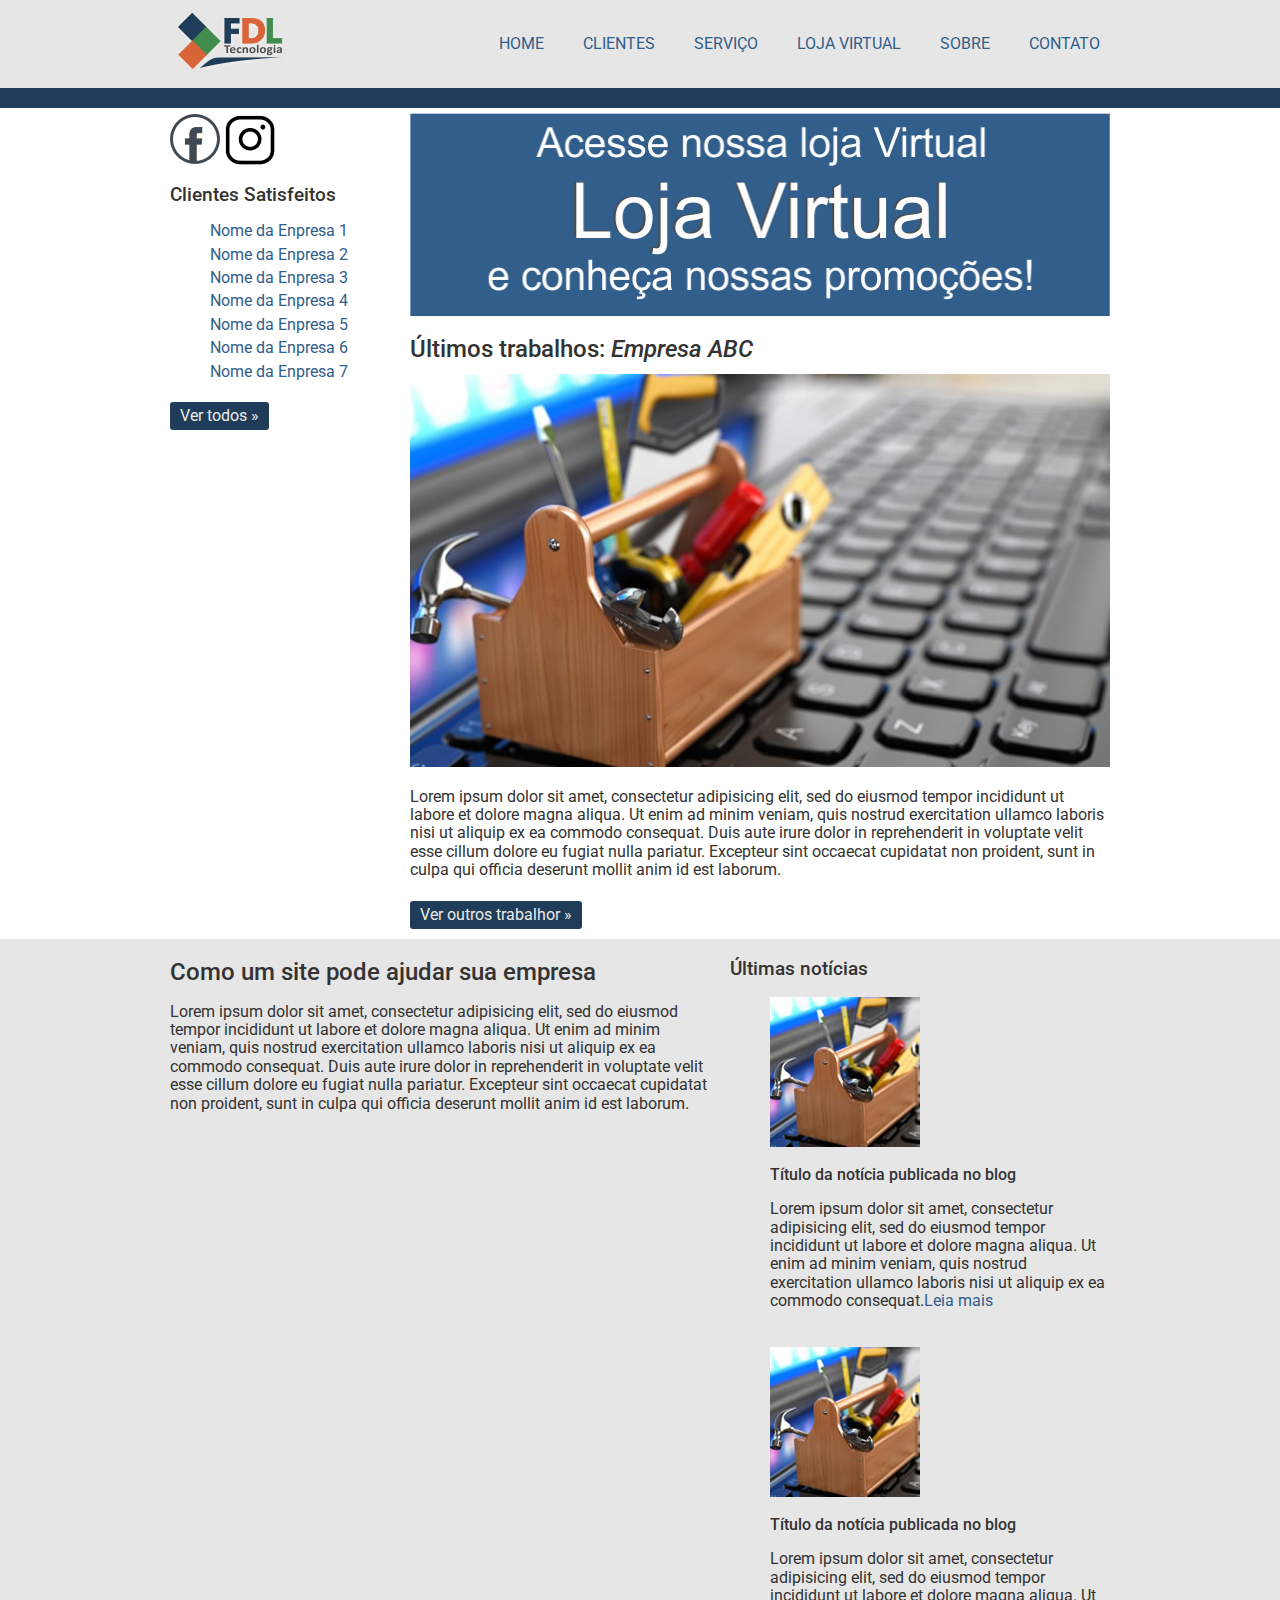
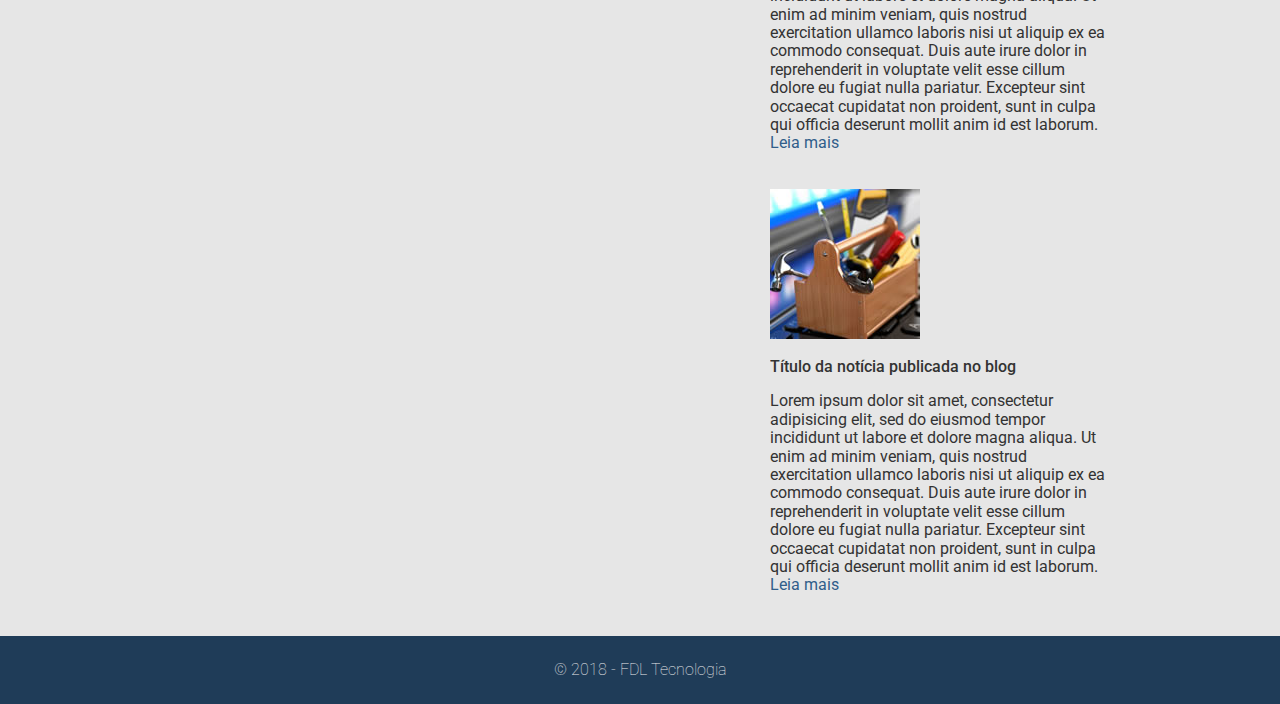
<file: index.html>
<!DOCTYPE html>
<html lang="pt-br">
<head>
	<meta charset="utf-8">
	<title>FDL Tecnologia</title>
	<link rel="stylesheet" type="text/css" href="css/normalize.css">
	<link href="https://fonts.googleapis.com/css?family=Roboto:400,100,300,500,700" rel="stylesheet">
	<link rel="stylesheet" type="text/css" href="css/estilo.css">
</head>
<body>
	<div class="header">
		<div class="linha">
			<header>
				<div class="coluna col3">
					<img src="imagens/logo_fdl.png">
				</div>
				<div class="coluna col9">
					<nav>
						<ul class="menu inline sem-marcador">
							<li><a href="index.html">Home</a></li>
							<li><a href="clientes.html">Clientes</a></li>
							<li><a href="servicos.html">Serviço</a></li>
							<li><a href="loja.html">Loja Virtual</a></li>
							<li><a href="sobre.html">Sobre</a></li>
							<li><a href="contato.html">Contato</a></li>
						</ul>
					</nav>
				</div>
			</header>
		</div>
		<div class="barra">
			<div class="linha">
				<footer>
					<div class="coluna col12"></div>
					<span></span>
				</footer>
			</div>
		</div>
	</div>
	<div class="linha">
		<section>
			<div class="coluna col3 sidebar">
				<a href="https://www.facebook.com/fdltecnologia/" target="_blank"><img src="imagens/facebook_logo.png"></a>
				
				<img src="imagens/instagram_logo.png">
				<h3>Clientes Satisfeitos</h3>
				<ul class="sem-marcador sem-padding">
					<li><a href="">Nome da Enpresa 1</a></li>
					<li><a href="">Nome da Enpresa 2</a></li>
					<li><a href="">Nome da Enpresa 3</a></li>
					<li><a href="">Nome da Enpresa 4</a></li>
					<li><a href="">Nome da Enpresa 5</a></li>
					<li><a href="">Nome da Enpresa 6</a></li>
					<li><a href="">Nome da Enpresa 7</a></li>
				</ul>
				<a href="cliente.html" class="botao">Ver todos &raquo;</a>
			</div>
			<div class="coluna col9">
				<img src="imagens/loja_virtual.png">
				<h2>Últimos trabalhos: <em>Empresa ABC</em></h2>
				<img src="imagens/thumb-grande.jpg" alt="">
				<p>Lorem ipsum dolor sit amet, consectetur adipisicing elit, sed do eiusmod
				tempor incididunt ut labore et dolore magna aliqua. Ut enim ad minim veniam,
				quis nostrud exercitation ullamco laboris nisi ut aliquip ex ea commodo
				consequat. Duis aute irure dolor in reprehenderit in voluptate velit esse
				cillum dolore eu fugiat nulla pariatur. Excepteur sint occaecat cupidatat non
				proident, sunt in culpa qui officia deserunt mollit anim id est laborum.</p>
				<a href="clientes.html" class="botao">Ver outros trabalhor &raquo;</a>
			</div>
		</section>
	</div>
	<div class="conteudo-extra">
		<div class="linha">
			<div class="coluna col7">
				<section>
					<h2>Como um site pode ajudar sua empresa</h2>
					<p> Lorem ipsum dolor sit amet, consectetur adipisicing elit, sed do eiusmod
					tempor incididunt ut labore et dolore magna aliqua. Ut enim ad minim veniam,
					quis nostrud exercitation ullamco laboris nisi ut aliquip ex ea commodo
					consequat. Duis aute irure dolor in reprehenderit in voluptate velit esse
					cillum dolore eu fugiat nulla pariatur. Excepteur sint occaecat cupidatat non
					proident, sunt in culpa qui officia deserunt mollit anim id est laborum.</p>
				</section>
			</div>
			<div class="coluna col5">
				<h3>Últimas notícias</h3>
				<ul class="sem-marcador sem-padding noticias">
					<li>
						<img src="imagens/thumb-pequena.jpg">
						<h4>Título da notícia publicada no blog</h4>
						<p>Lorem ipsum dolor sit amet, consectetur adipisicing elit, sed do eiusmod
						tempor incididunt ut labore et dolore magna aliqua. Ut enim ad minim veniam,
						quis nostrud exercitation ullamco laboris nisi ut aliquip ex ea commodo
						consequat.<a href="">Leia mais</a></p>
					</li>
					<li>
						<img src="imagens/thumb-pequena.jpg">
						<h4>Título da notícia publicada no blog</h4>
						<p>Lorem ipsum dolor sit amet, consectetur adipisicing elit, sed do eiusmod
						tempor incididunt ut labore et dolore magna aliqua. Ut enim ad minim veniam,
						quis nostrud exercitation ullamco laboris nisi ut aliquip ex ea commodo
						consequat. Duis aute irure dolor in reprehenderit in voluptate velit esse
						cillum dolore eu fugiat nulla pariatur. Excepteur sint occaecat cupidatat non
						proident, sunt in culpa qui officia deserunt mollit anim id est laborum. <a href="">Leia mais</a></p>
					</li>
					<li>
						<img src="imagens/thumb-pequena.jpg">
						<h4>Título da notícia publicada no blog</h4>
						<p>Lorem ipsum dolor sit amet, consectetur adipisicing elit, sed do eiusmod
						tempor incididunt ut labore et dolore magna aliqua. Ut enim ad minim veniam,
						quis nostrud exercitation ullamco laboris nisi ut aliquip ex ea commodo
						consequat. Duis aute irure dolor in reprehenderit in voluptate velit esse
						cillum dolore eu fugiat nulla pariatur. Excepteur sint occaecat cupidatat non
						proident, sunt in culpa qui officia deserunt mollit anim id est laborum. <a href="">Leia mais</a></p>
					</li>
				</ul>
			</div>
		</div>
	</div>
	<div class="footer">
		<div class="linha">
			<footer>
				<div class="coluna col12"></div>
				<span>&copy; 2018 - FDL Tecnologia</span>
			</footer>
		</div>
	</div>
</body>
</html>
</file>
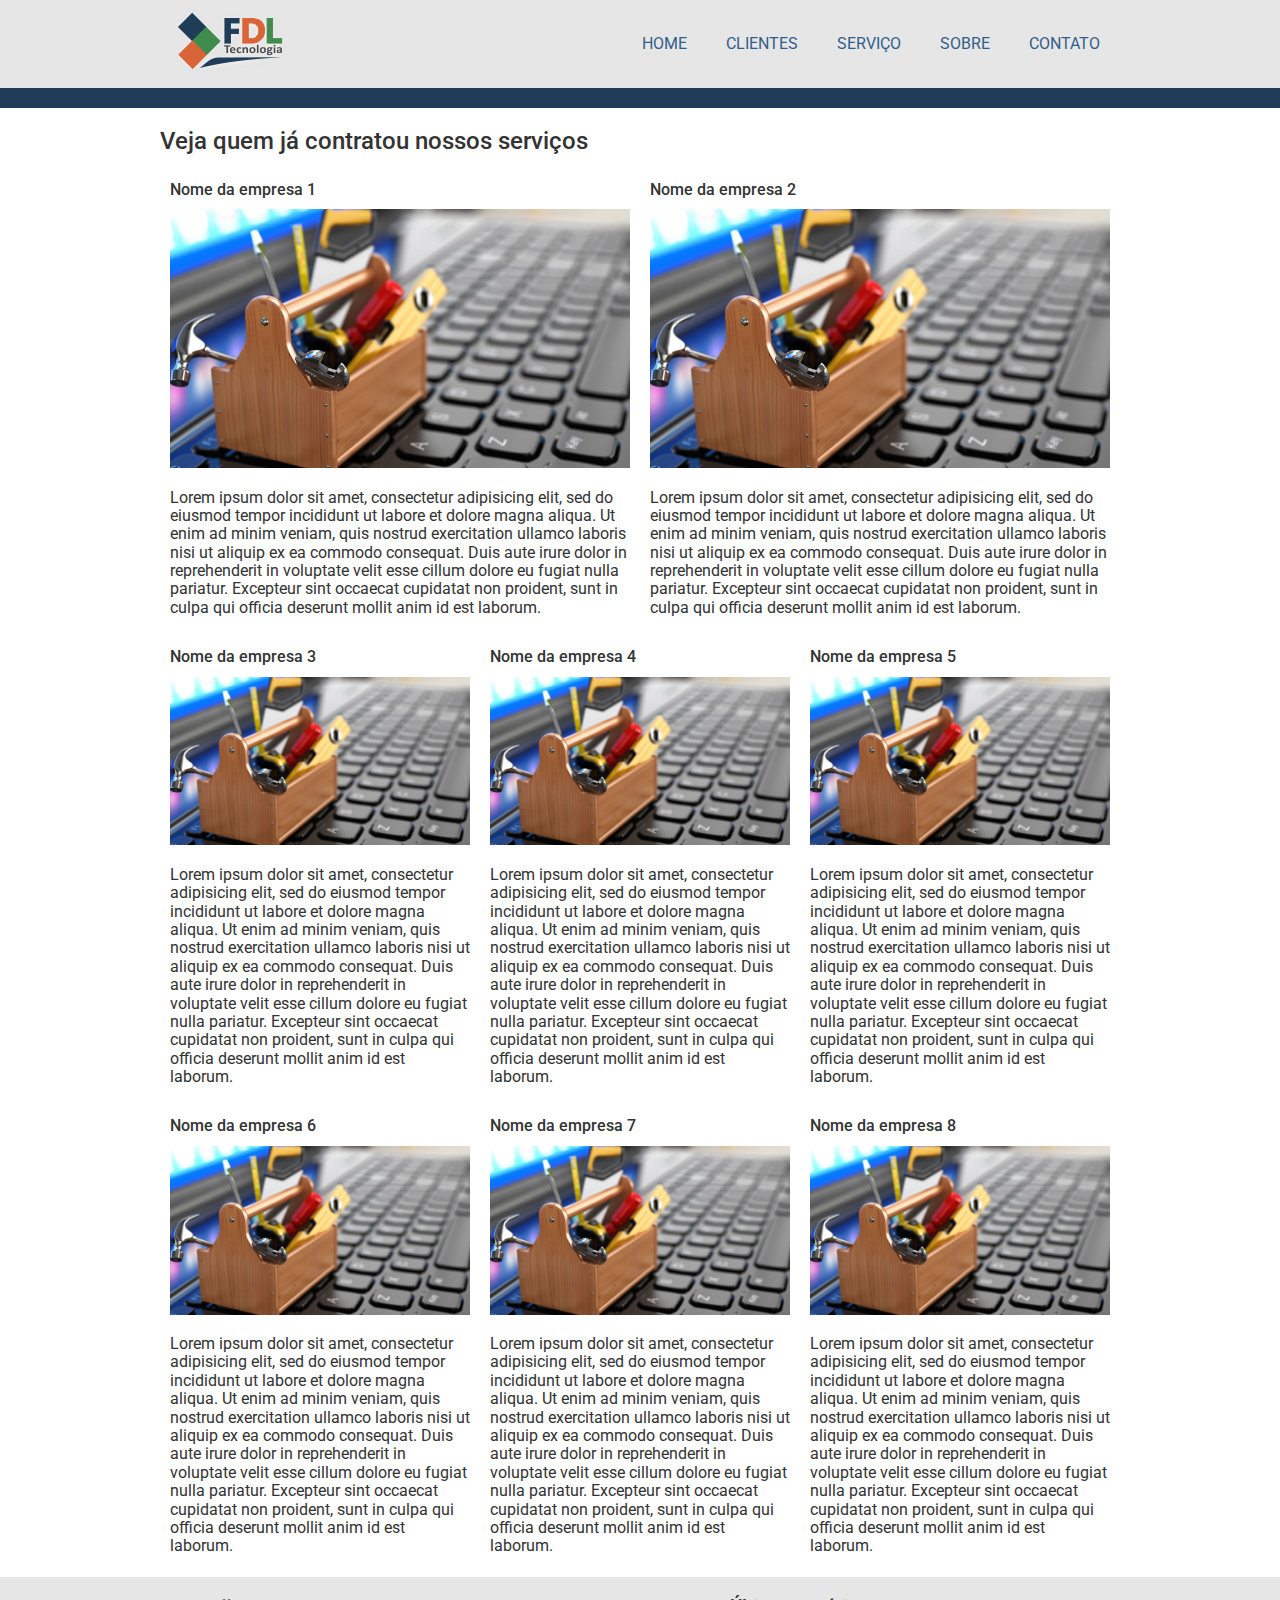
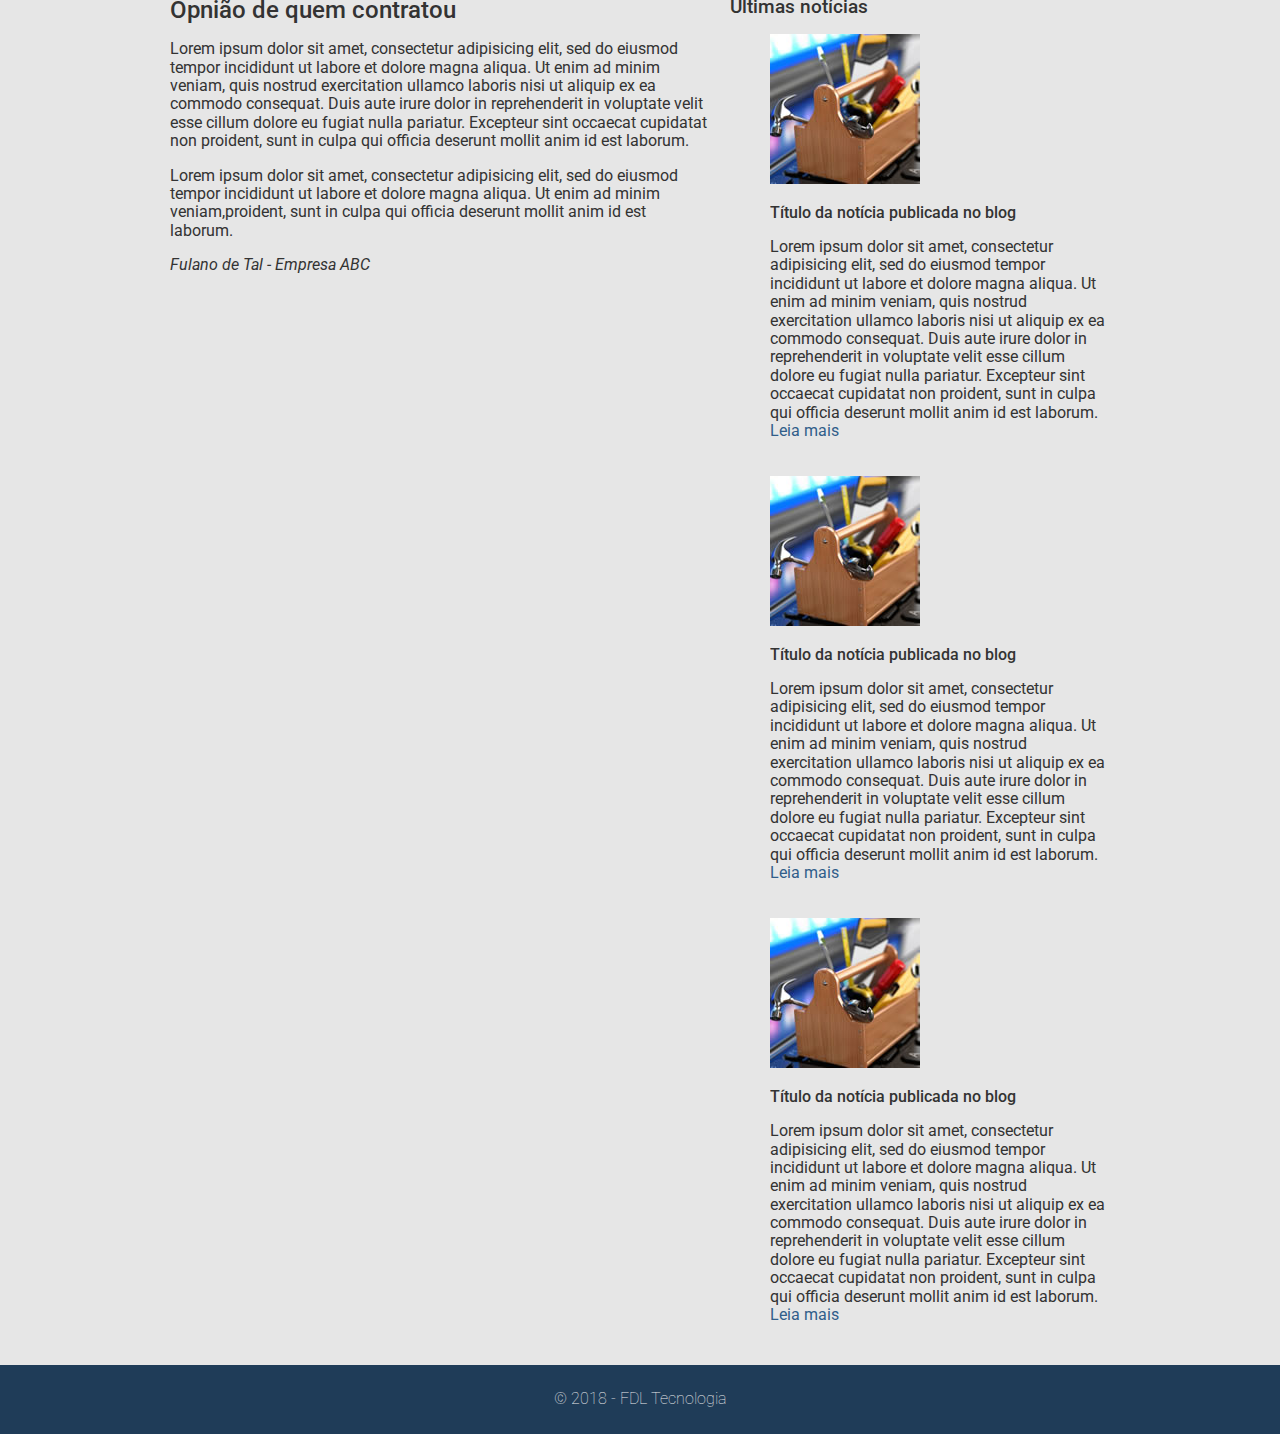
<file: clientes.html>
<!DOCTYPE html>
<html lang="pt-br">
<head>
	<meta charset="utf-8">
	<title>FDL Tecnologia</title>
	<link rel="stylesheet" type="text/css" href="css/normalize.css">
	<link href="https://fonts.googleapis.com/css?family=Roboto" rel="stylesheet">
	<link rel="stylesheet" type="text/css" href="css/estilo.css">
</head>
<body>
	<div class="header">
		<div class="linha">
			<header>
				<div class="coluna col4">
					<img src="imagens/logo_fdl.png">
				</div>
				<div class="coluna col8">
					<nav>
						<ul class="menu inline sem-marcador">
							<li><a href="index.html">Home</a></li>
							<li><a href="clientes.html">Clientes</a></li>
							<li><a href="servicos.html">Serviço</a></li>
							<li><a href="sobre.html">Sobre</a></li>
							<li><a href="contato.html">Contato</a></li>
						</ul>
					</nav>
				</div>
			</header>
		</div>
		<div class="barra">
			<div class="linha">
				<footer>
					<div class="coluna col12"></div>
					<span></span>
				</footer>
			</div>
		</div>
	</div>
	
	<div class="linha">
		<section>
			<h2>Veja quem já contratou nossos serviços</h2>
			<div class="coluna col6">
				<h4>Nome da empresa 1</h4>
				<img src="imagens/thumb-grande.jpg">
				<p>Lorem ipsum dolor sit amet, consectetur adipisicing elit, sed do eiusmod
				tempor incididunt ut labore et dolore magna aliqua. Ut enim ad minim veniam,
				quis nostrud exercitation ullamco laboris nisi ut aliquip ex ea commodo
				consequat. Duis aute irure dolor in reprehenderit in voluptate velit esse
				cillum dolore eu fugiat nulla pariatur. Excepteur sint occaecat cupidatat non
				proident, sunt in culpa qui officia deserunt mollit anim id est laborum.</p>
			</div>
			<div class="coluna col6">
				<h4>Nome da empresa 2</h4>
				<img src="imagens/thumb-grande.jpg">
				<p>Lorem ipsum dolor sit amet, consectetur adipisicing elit, sed do eiusmod
				tempor incididunt ut labore et dolore magna aliqua. Ut enim ad minim veniam,
				quis nostrud exercitation ullamco laboris nisi ut aliquip ex ea commodo
				consequat. Duis aute irure dolor in reprehenderit in voluptate velit esse
				cillum dolore eu fugiat nulla pariatur. Excepteur sint occaecat cupidatat non
				proident, sunt in culpa qui officia deserunt mollit anim id est laborum.</p>
			</div>
			<div class="coluna col4">
				<h4>Nome da empresa 3</h4>
				<img src="imagens/thumb-grande.jpg">
				<p>Lorem ipsum dolor sit amet, consectetur adipisicing elit, sed do eiusmod
				tempor incididunt ut labore et dolore magna aliqua. Ut enim ad minim veniam,
				quis nostrud exercitation ullamco laboris nisi ut aliquip ex ea commodo
				consequat. Duis aute irure dolor in reprehenderit in voluptate velit esse
				cillum dolore eu fugiat nulla pariatur. Excepteur sint occaecat cupidatat non
				proident, sunt in culpa qui officia deserunt mollit anim id est laborum.</p>
			</div>
			<div class="coluna col4">
				<h4>Nome da empresa 4</h4>
				<img src="imagens/thumb-grande.jpg">
				<p>Lorem ipsum dolor sit amet, consectetur adipisicing elit, sed do eiusmod
				tempor incididunt ut labore et dolore magna aliqua. Ut enim ad minim veniam,
				quis nostrud exercitation ullamco laboris nisi ut aliquip ex ea commodo
				consequat. Duis aute irure dolor in reprehenderit in voluptate velit esse
				cillum dolore eu fugiat nulla pariatur. Excepteur sint occaecat cupidatat non
				proident, sunt in culpa qui officia deserunt mollit anim id est laborum.</p>
			</div>
			<div class="coluna col4">
				<h4>Nome da empresa 5</h4>
				<img src="imagens/thumb-grande.jpg">
				<p>Lorem ipsum dolor sit amet, consectetur adipisicing elit, sed do eiusmod
				tempor incididunt ut labore et dolore magna aliqua. Ut enim ad minim veniam,
				quis nostrud exercitation ullamco laboris nisi ut aliquip ex ea commodo
				consequat. Duis aute irure dolor in reprehenderit in voluptate velit esse
				cillum dolore eu fugiat nulla pariatur. Excepteur sint occaecat cupidatat non
				proident, sunt in culpa qui officia deserunt mollit anim id est laborum.</p>
			</div>
			<div class="coluna col4">
				<h4>Nome da empresa 6</h4>
				<img src="imagens/thumb-grande.jpg">
				<p>Lorem ipsum dolor sit amet, consectetur adipisicing elit, sed do eiusmod
				tempor incididunt ut labore et dolore magna aliqua. Ut enim ad minim veniam,
				quis nostrud exercitation ullamco laboris nisi ut aliquip ex ea commodo
				consequat. Duis aute irure dolor in reprehenderit in voluptate velit esse
				cillum dolore eu fugiat nulla pariatur. Excepteur sint occaecat cupidatat non
				proident, sunt in culpa qui officia deserunt mollit anim id est laborum.</p>
			</div>
			<div class="coluna col4">
				<h4>Nome da empresa 7</h4>
				<img src="imagens/thumb-grande.jpg">
				<p>Lorem ipsum dolor sit amet, consectetur adipisicing elit, sed do eiusmod
				tempor incididunt ut labore et dolore magna aliqua. Ut enim ad minim veniam,
				quis nostrud exercitation ullamco laboris nisi ut aliquip ex ea commodo
				consequat. Duis aute irure dolor in reprehenderit in voluptate velit esse
				cillum dolore eu fugiat nulla pariatur. Excepteur sint occaecat cupidatat non
				proident, sunt in culpa qui officia deserunt mollit anim id est laborum.</p>
			</div>
			<div class="coluna col4">
				<h4>Nome da empresa 8</h4>
				<img src="imagens/thumb-grande.jpg">
				<p>Lorem ipsum dolor sit amet, consectetur adipisicing elit, sed do eiusmod
				tempor incididunt ut labore et dolore magna aliqua. Ut enim ad minim veniam,
				quis nostrud exercitation ullamco laboris nisi ut aliquip ex ea commodo
				consequat. Duis aute irure dolor in reprehenderit in voluptate velit esse
				cillum dolore eu fugiat nulla pariatur. Excepteur sint occaecat cupidatat non
				proident, sunt in culpa qui officia deserunt mollit anim id est laborum.</p>
			</div>
		</section>
	</div>
	<div class="conteudo-extra">
		<div class="linha">
			<div class="coluna col7">
				<section>
					<h2>Opnião de quem contratou</h2>
					<p> Lorem ipsum dolor sit amet, consectetur adipisicing elit, sed do eiusmod
					tempor incididunt ut labore et dolore magna aliqua. Ut enim ad minim veniam,
					quis nostrud exercitation ullamco laboris nisi ut aliquip ex ea commodo
					consequat. Duis aute irure dolor in reprehenderit in voluptate velit esse
					cillum dolore eu fugiat nulla pariatur. Excepteur sint occaecat cupidatat non
					proident, sunt in culpa qui officia deserunt mollit anim id est laborum.</p>
					<p>Lorem ipsum dolor sit amet, consectetur adipisicing elit, sed do eiusmod
					tempor incididunt ut labore et dolore magna aliqua. Ut enim ad minim veniam,proident, sunt in culpa qui officia deserunt mollit anim id est laborum.</p>
					<p><em>Fulano de Tal - Empresa ABC </em></p>
				</section>
			</div>
			<div class="coluna col5">
				<h3>Últimas notícias</h3>
				<ul class="sem-marcador sem-padding noticias">
					<li>
						<img src="imagens/thumb-pequena.jpg">
						<h4>Título da notícia publicada no blog</h4>
						<p>Lorem ipsum dolor sit amet, consectetur adipisicing elit, sed do eiusmod
						tempor incididunt ut labore et dolore magna aliqua. Ut enim ad minim veniam,
						quis nostrud exercitation ullamco laboris nisi ut aliquip ex ea commodo
						consequat. Duis aute irure dolor in reprehenderit in voluptate velit esse
						cillum dolore eu fugiat nulla pariatur. Excepteur sint occaecat cupidatat non
						proident, sunt in culpa qui officia deserunt mollit anim id est laborum. <a href="">Leia mais</a></p>
					</li>
					<li>
						<img src="imagens/thumb-pequena.jpg">
						<h4>Título da notícia publicada no blog</h4>
						<p>Lorem ipsum dolor sit amet, consectetur adipisicing elit, sed do eiusmod
						tempor incididunt ut labore et dolore magna aliqua. Ut enim ad minim veniam,
						quis nostrud exercitation ullamco laboris nisi ut aliquip ex ea commodo
						consequat. Duis aute irure dolor in reprehenderit in voluptate velit esse
						cillum dolore eu fugiat nulla pariatur. Excepteur sint occaecat cupidatat non
						proident, sunt in culpa qui officia deserunt mollit anim id est laborum. <a href="">Leia mais</a></p>
					</li>
					<li>
						<img src="imagens/thumb-pequena.jpg">
						<h4>Título da notícia publicada no blog</h4>
						<p>Lorem ipsum dolor sit amet, consectetur adipisicing elit, sed do eiusmod
						tempor incididunt ut labore et dolore magna aliqua. Ut enim ad minim veniam,
						quis nostrud exercitation ullamco laboris nisi ut aliquip ex ea commodo
						consequat. Duis aute irure dolor in reprehenderit in voluptate velit esse
						cillum dolore eu fugiat nulla pariatur. Excepteur sint occaecat cupidatat non
						proident, sunt in culpa qui officia deserunt mollit anim id est laborum. <a href="">Leia mais</a></p>
					</li>
				</ul>
			</div>
		</div>
	</div>
	<div class="footer">
		<div class="linha">
			<footer>
				<div class="coluna col12"></div>
				<span>&copy; 2018 - FDL Tecnologia</span>
			</footer>
		</div>
	</div>
</body>
</html>
</file>
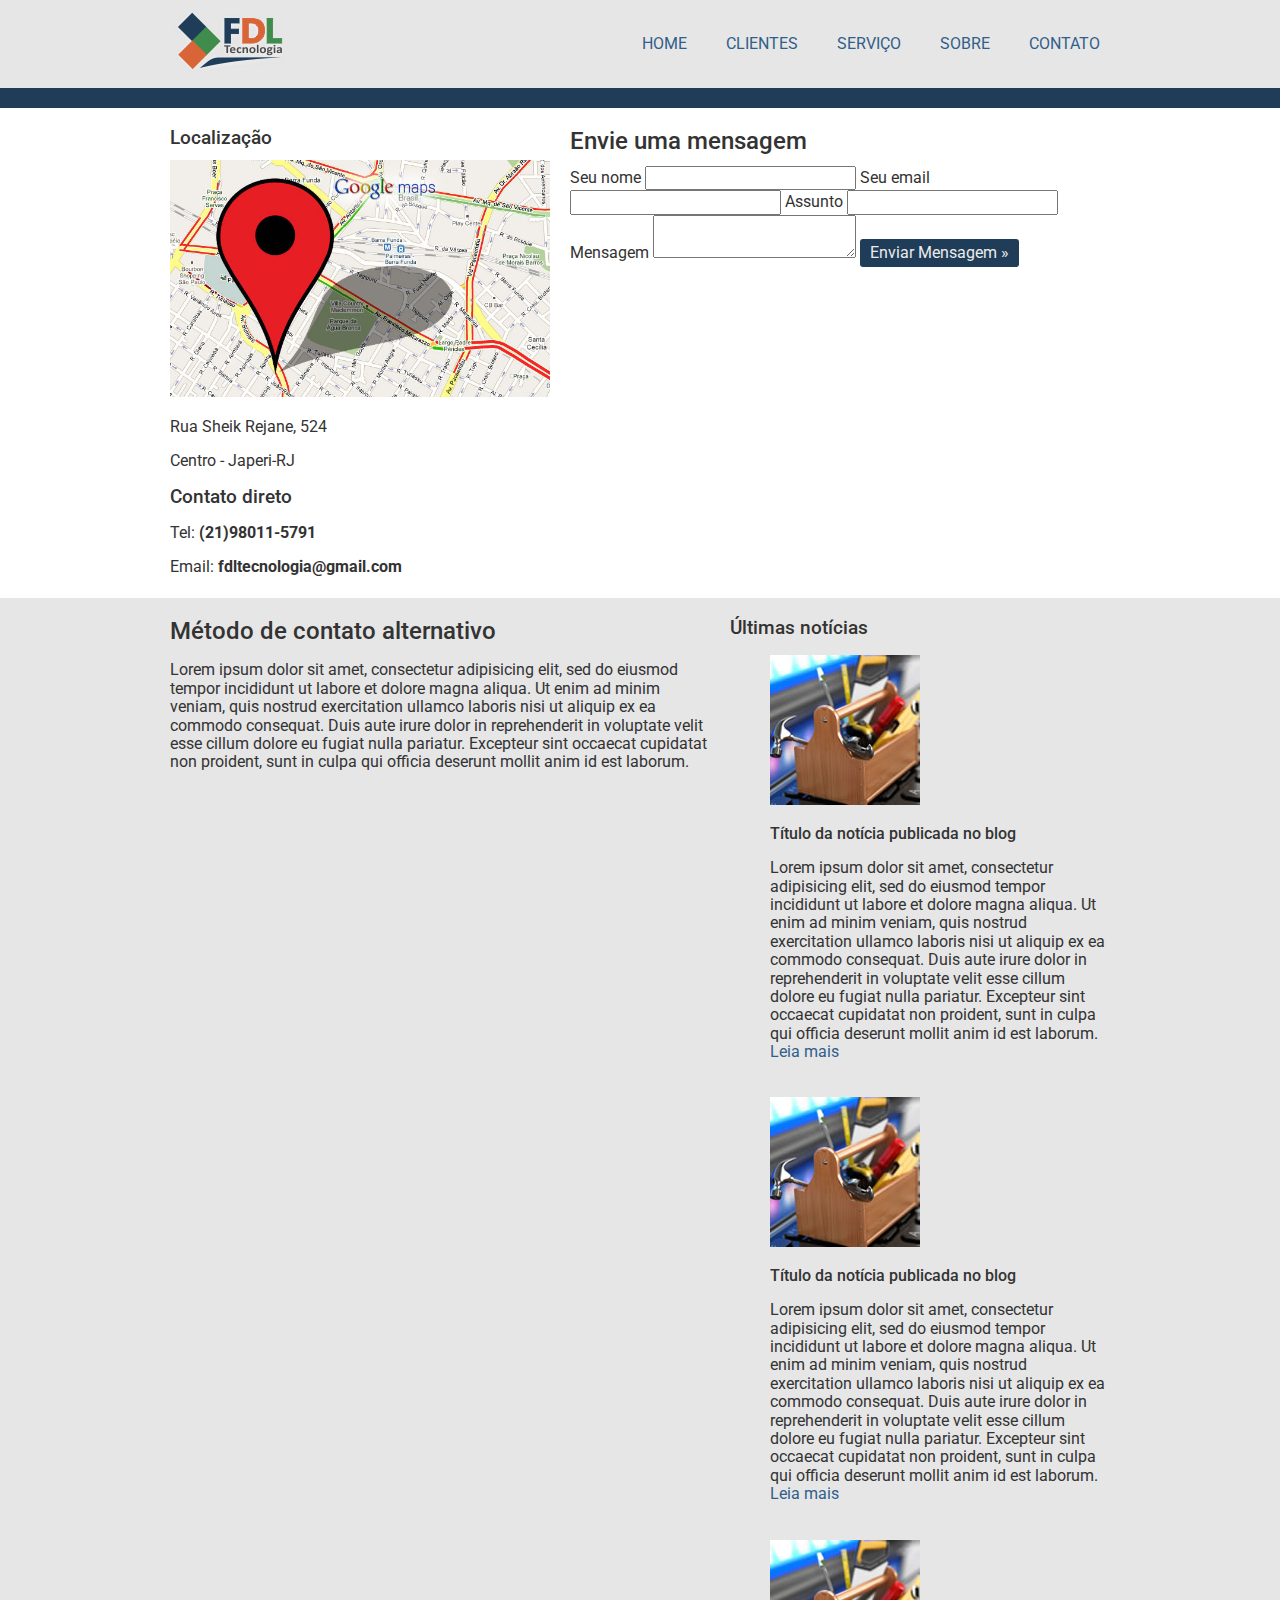
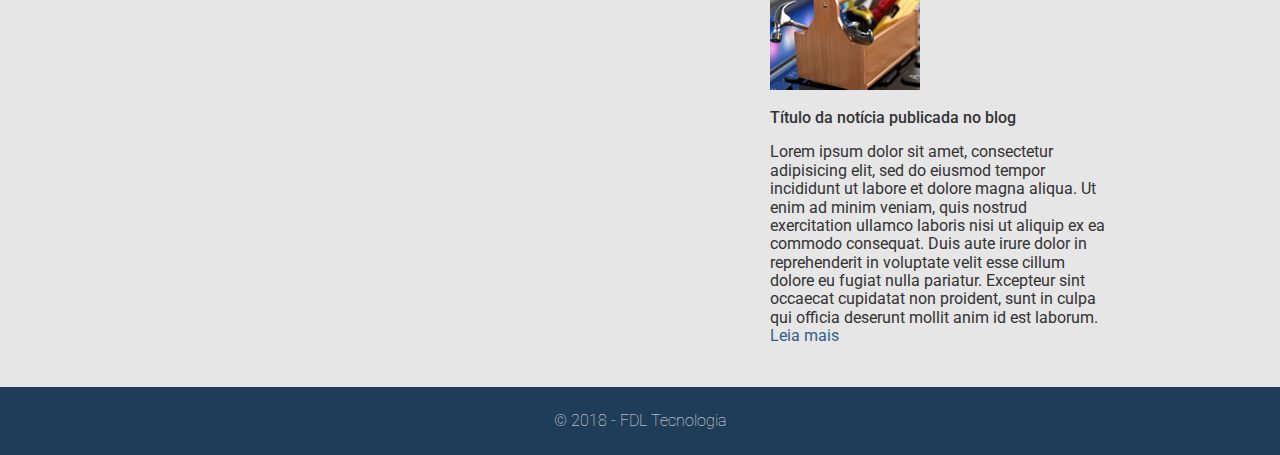
<file: contato.html>
<!DOCTYPE html>
<html lang="pt-br">
<head>
	<meta charset="utf-8">
	<title>FDL Tecnologia</title>
	<link rel="stylesheet" type="text/css" href="css/normalize.css">
	<link href="https://fonts.googleapis.com/css?family=Roboto" rel="stylesheet">
	<link rel="stylesheet" type="text/css" href="css/estilo.css">
</head>
<body>
	<div class="header">
		<div class="linha">
			<header>
				<div class="coluna col4">
					<img src="imagens/logo_fdl.png">
				</div>
				<div class="coluna col8">
					<nav>
						<ul class="menu inline sem-marcador">
							<li><a href="index.html">Home</a></li>
							<li><a href="clientes.html">Clientes</a></li>
							<li><a href="servicos.html">Serviço</a></li>
							<li><a href="sobre.html">Sobre</a></li>
							<li><a href="contato.html">Contato</a></li>
						</ul>
					</nav>
				</div>
			</header>
		</div>
		<div class="barra">
			<div class="linha">
				<footer>
					<div class="coluna col12"></div>
					<span></span>
				</footer>
			</div>
		</div>
	</div>
	<div class="linha">
		<section>
			<div class="coluna col5 sidebar">
				<h3>Localização</h3>
				<img src="imagens/mapa.jpg">
				<p>Rua Sheik Rejane, 524</p>
				<p>Centro - Japeri-RJ</p>
				<h3>Contato direto</h3>
				<p>Tel: <strong>(21)98011-5791</strong></p>
				<p>Email: <strong>fdltecnologia@gmail.com</strong></p>

			</div>
			<div class="coluna col7">
				<h2>Envie uma mensagem</h2>
				<form action="">
					<label for="nome">Seu nome</label>
					<input id="nome" type="text" name="nome">
					<label for="email">Seu email</label>
					<input id="email" type="text" name="email">
					<label for="assunto">Assunto</label>
					<input id="assunto" type="text" name="assunto">
					<label for="mensagem">Mensagem</label>
					<textarea id="mensagem" name="mensagem"></textarea>
					<input type="submit" class="botao" name="enviar" value="Enviar Mensagem &raquo;">
				</form>
			</div>
		</section>
	</div>
	<div class="conteudo-extra">
		<div class="linha">
			<div class="coluna col7">
				<section>
					<h2>Método de contato alternativo</h2>
					<p> Lorem ipsum dolor sit amet, consectetur adipisicing elit, sed do eiusmod
					tempor incididunt ut labore et dolore magna aliqua. Ut enim ad minim veniam,
					quis nostrud exercitation ullamco laboris nisi ut aliquip ex ea commodo
					consequat. Duis aute irure dolor in reprehenderit in voluptate velit esse
					cillum dolore eu fugiat nulla pariatur. Excepteur sint occaecat cupidatat non
					proident, sunt in culpa qui officia deserunt mollit anim id est laborum.</p>
				</section>
			</div>
			<div class="coluna col5">
				<h3>Últimas notícias</h3>
				<ul class="sem-marcador sem-padding noticias">
					<li>
						<img src="imagens/thumb-pequena.jpg">
						<h4>Título da notícia publicada no blog</h4>
						<p>Lorem ipsum dolor sit amet, consectetur adipisicing elit, sed do eiusmod
						tempor incididunt ut labore et dolore magna aliqua. Ut enim ad minim veniam,
						quis nostrud exercitation ullamco laboris nisi ut aliquip ex ea commodo
						consequat. Duis aute irure dolor in reprehenderit in voluptate velit esse
						cillum dolore eu fugiat nulla pariatur. Excepteur sint occaecat cupidatat non
						proident, sunt in culpa qui officia deserunt mollit anim id est laborum. <a href="">Leia mais</a></p>
					</li>
					<li>
						<img src="imagens/thumb-pequena.jpg">
						<h4>Título da notícia publicada no blog</h4>
						<p>Lorem ipsum dolor sit amet, consectetur adipisicing elit, sed do eiusmod
						tempor incididunt ut labore et dolore magna aliqua. Ut enim ad minim veniam,
						quis nostrud exercitation ullamco laboris nisi ut aliquip ex ea commodo
						consequat. Duis aute irure dolor in reprehenderit in voluptate velit esse
						cillum dolore eu fugiat nulla pariatur. Excepteur sint occaecat cupidatat non
						proident, sunt in culpa qui officia deserunt mollit anim id est laborum. <a href="">Leia mais</a></p>
					</li>
					<li>
						<img src="imagens/thumb-pequena.jpg">
						<h4>Título da notícia publicada no blog</h4>
						<p>Lorem ipsum dolor sit amet, consectetur adipisicing elit, sed do eiusmod
						tempor incididunt ut labore et dolore magna aliqua. Ut enim ad minim veniam,
						quis nostrud exercitation ullamco laboris nisi ut aliquip ex ea commodo
						consequat. Duis aute irure dolor in reprehenderit in voluptate velit esse
						cillum dolore eu fugiat nulla pariatur. Excepteur sint occaecat cupidatat non
						proident, sunt in culpa qui officia deserunt mollit anim id est laborum. <a href="">Leia mais</a></p>
					</li>
				</ul>
			</div>
		</div>
	</div>
	<div class="footer">
		<div class="linha">
			<footer>
				<div class="coluna col12"></div>
				<span>&copy; 2018 - FDL Tecnologia</span>
			</footer>
		</div>
	</div>
</body>
</html>
</file>
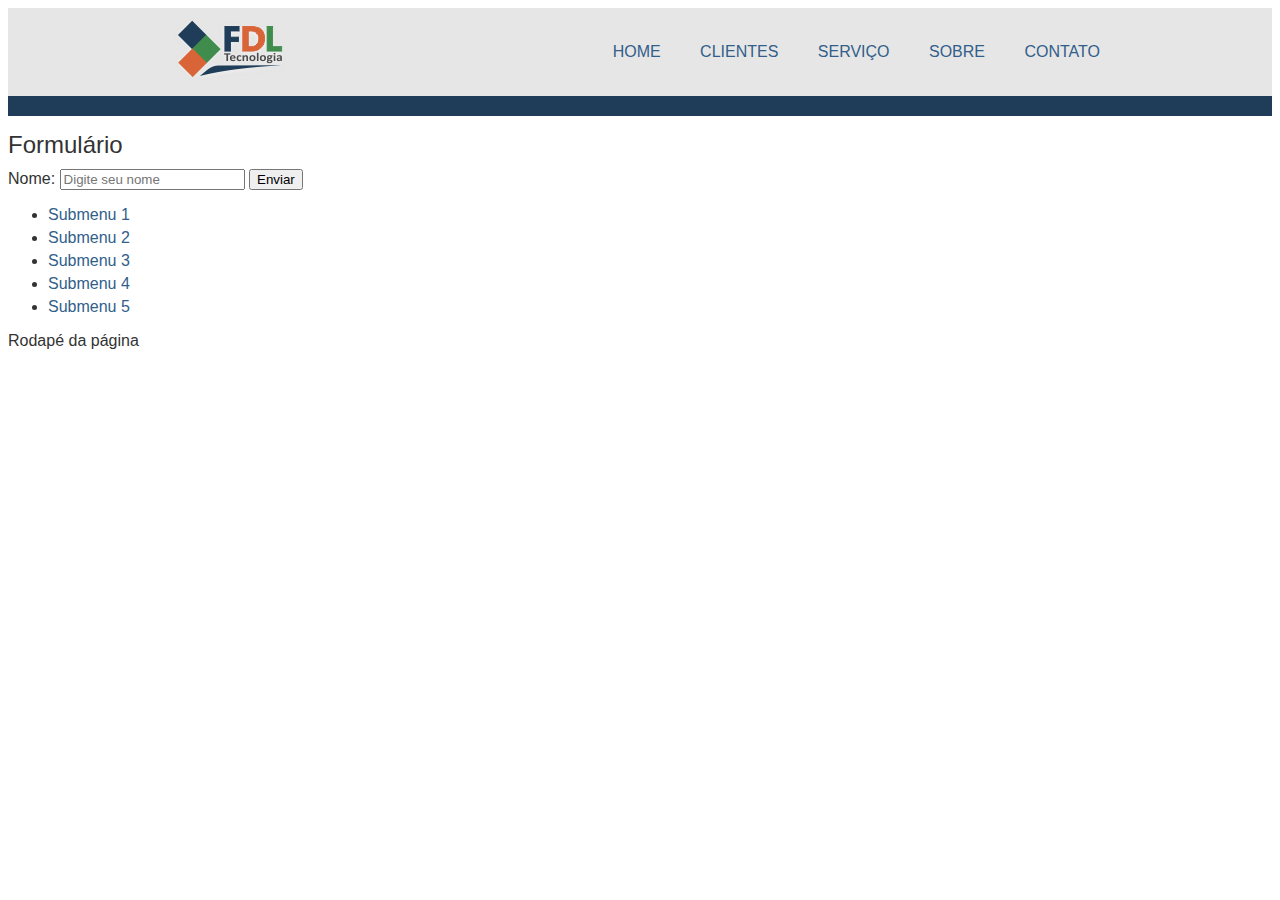
<file: formulario.html>
<!DOCTYPE html>
<html>
	<div id="wrap">
		<head>
			<meta charset="utf-8">
			<title>Contato - Formulário</title>
			<link rel="stylesheet" type="text/css" href="css/estilo.css">
		</head>
	<body>
		<div class="header">
		<div class="linha">
			<header>
				<div class="coluna col4">
					<img src="imagens/logo_fdl.png">
				</div>
				<div class="coluna col8">
					<nav>
						<ul class="menu inline sem-marcador">
							<li><a href="index.html">Home</a></li>
							<li><a href="clientes.html">Clientes</a></li>
							<li><a href="servicos.html">Serviço</a></li>
							<li><a href="sobre.html">Sobre</a></li>
							<li><a href="contato.html">Contato</a></li>
						</ul>
					</nav>
				</div>
			</header>
		</div>
		<div class="barra">
			<div class="linha">
				<footer>
					<div class="coluna col12"></div>
					<span></span>
				</footer>
			</div>
		</div>
	</div>
		<div id="content">
			<section>
				<h2>Formulário</h2>
				<form action="" method="get">
					<label for="nome">Nome:</label>
					<input id="nome" type="text" name="nome" placeholder="Digite seu nome">

					<input type="submit" name="" value="Enviar">
				</form>
			</section>
		</div>
		<div id="sidebar">
			<aside>
				<ul>
					<li><a href="">Submenu 1</a></li>
					<li><a href="">Submenu 2</a></li>
					<li><a href="">Submenu 3</a></li>
					<li><a href="">Submenu 4</a></li>
					<li><a href="">Submenu 5</a></li>
				</ul>
			</aside>
		</div>
		<footer>
			Rodapé da página
		</footer>
		</div>
	</body>
</html>
</file>
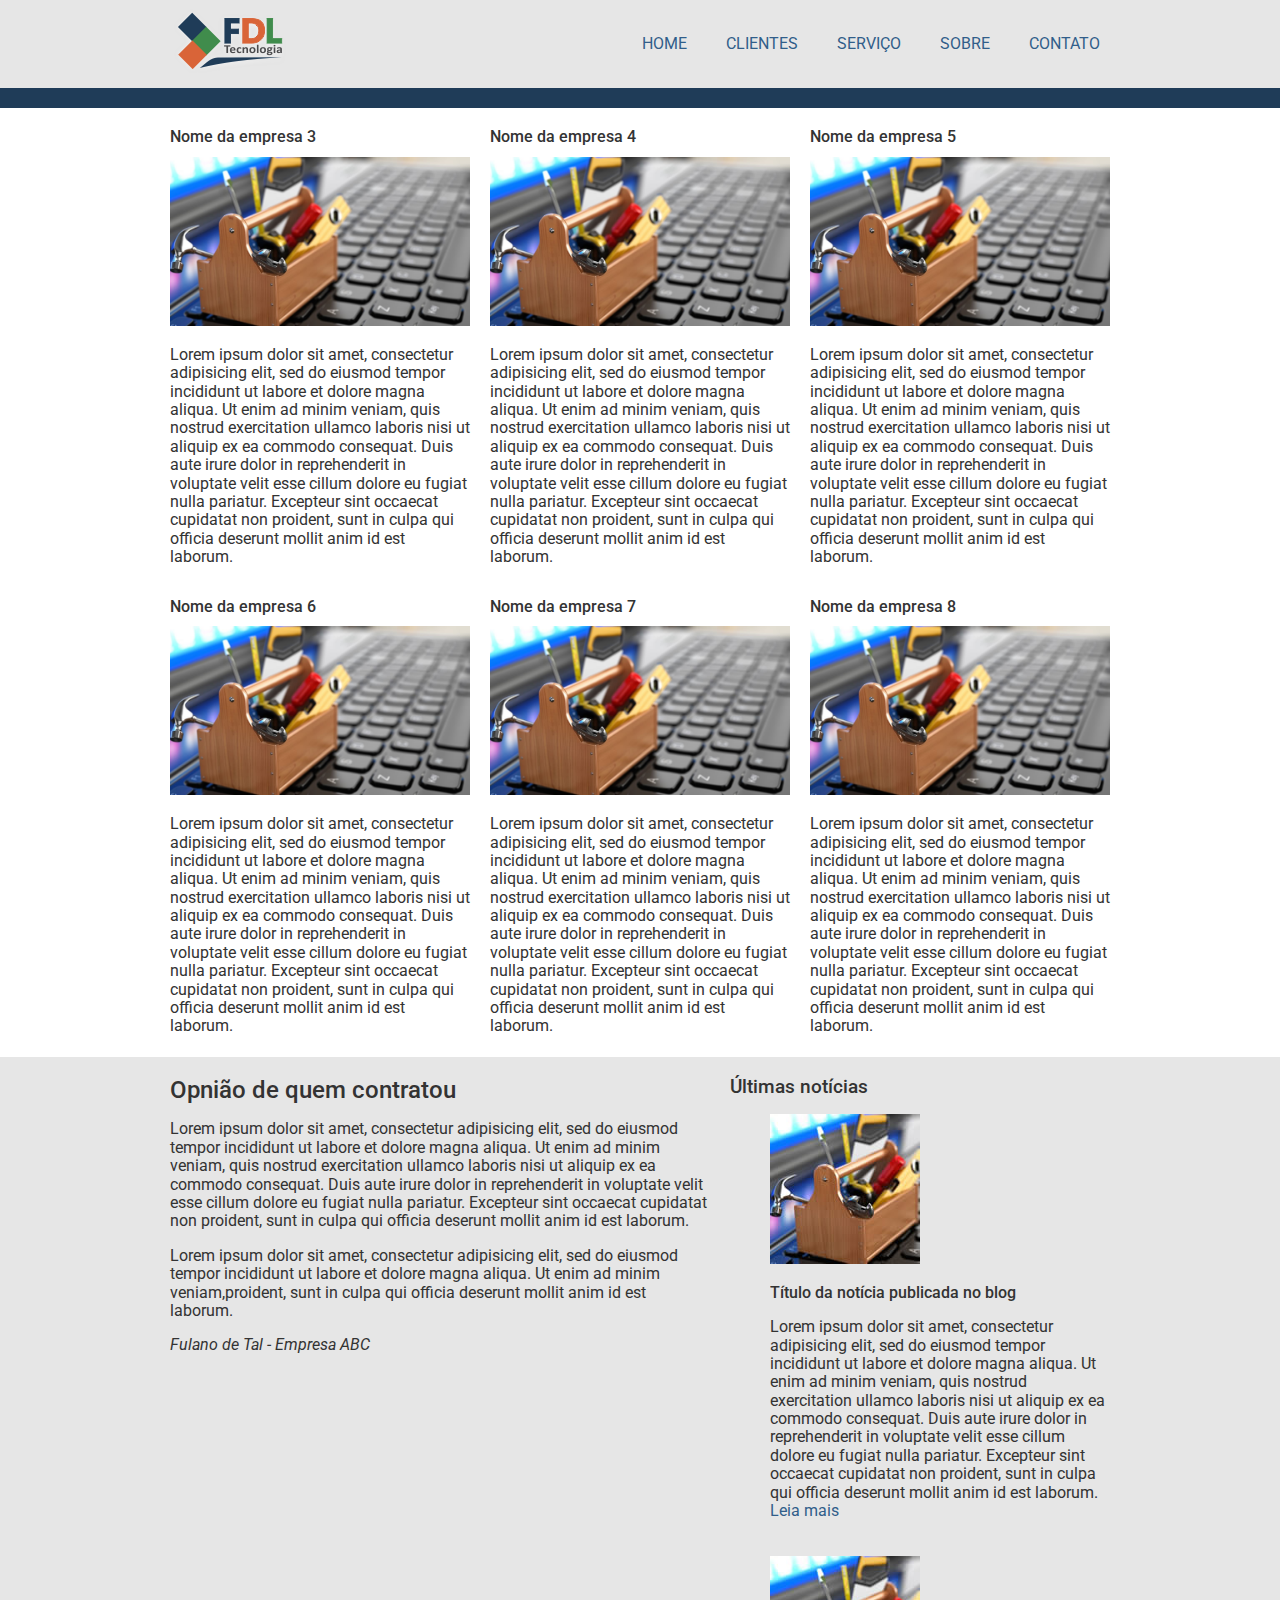
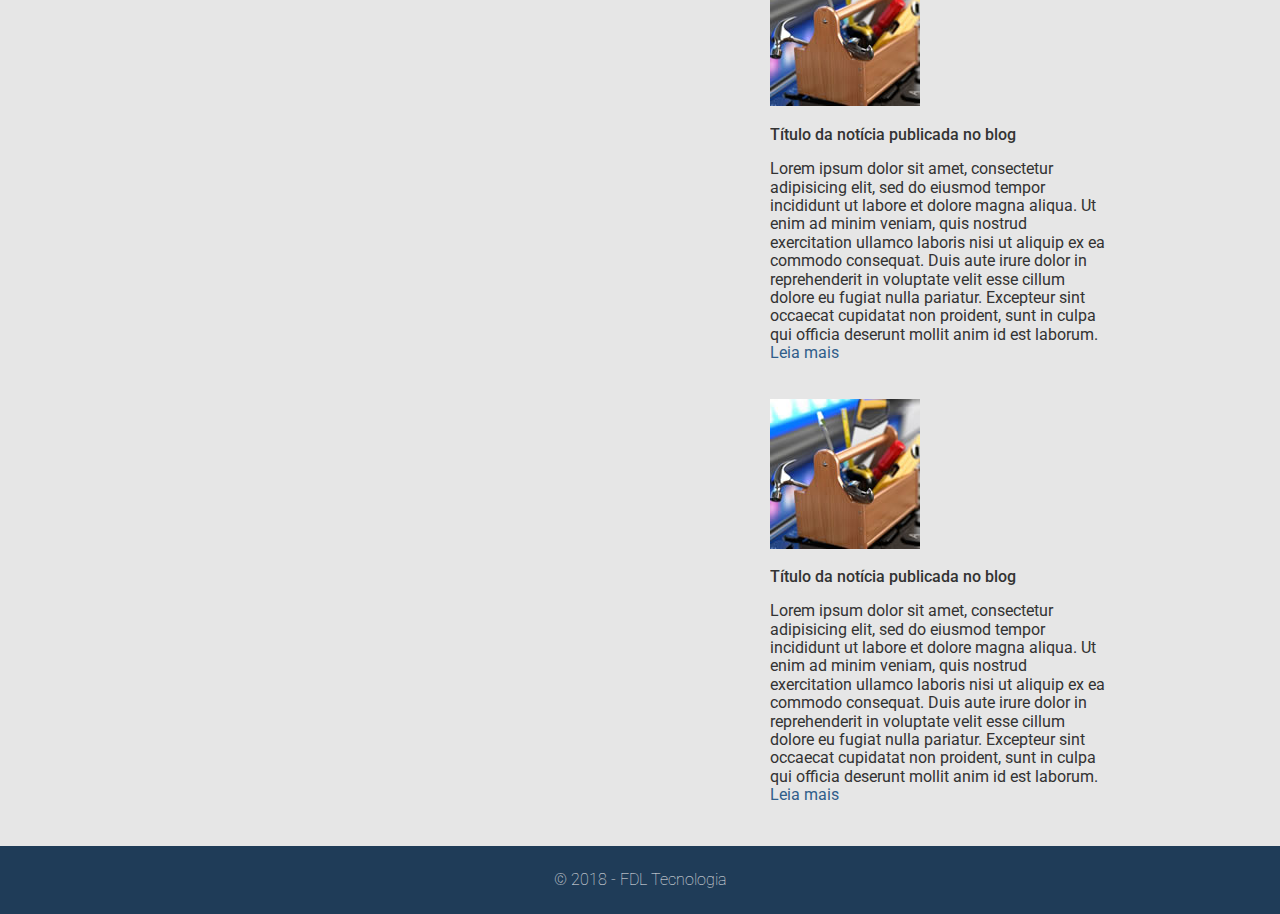
<file: loja.html>
<!DOCTYPE html>
<html lang="pt-br">
<head>
	<meta charset="utf-8">
	<title>FDL Tecnologia</title>
	<link rel="stylesheet" type="text/css" href="css/normalize.css">
	<link href="https://fonts.googleapis.com/css?family=Roboto" rel="stylesheet">
	<link rel="stylesheet" type="text/css" href="css/estilo.css">
</head>
<body>
	<div class="header">
		<div class="linha">
			<header>
				<div class="coluna col4">
					<img src="imagens/logo_fdl.png">
				</div>
				<div class="coluna col8">
					<nav>
						<ul class="menu inline sem-marcador">
							<li><a href="index.html">Home</a></li>
							<li><a href="clientes.html">Clientes</a></li>
							<li><a href="servicos.html">Serviço</a></li>
							<li><a href="sobre.html">Sobre</a></li>
							<li><a href="contato.html">Contato</a></li>
						</ul>
					</nav>
				</div>
			</header>
		</div>
		<div class="barra">
			<div class="linha">
				<footer>
					<div class="coluna col12"></div>
					<span></span>
				</footer>
			</div>
		</div>
	</div>
	
	<div class="linha">
		<section>
				<div class="coluna col4">
				<h4>Nome da empresa 3</h4>
				<img src="imagens/thumb-grande.jpg">
				<p>Lorem ipsum dolor sit amet, consectetur adipisicing elit, sed do eiusmod
				tempor incididunt ut labore et dolore magna aliqua. Ut enim ad minim veniam,
				quis nostrud exercitation ullamco laboris nisi ut aliquip ex ea commodo
				consequat. Duis aute irure dolor in reprehenderit in voluptate velit esse
				cillum dolore eu fugiat nulla pariatur. Excepteur sint occaecat cupidatat non
				proident, sunt in culpa qui officia deserunt mollit anim id est laborum.</p>
			</div>
			<div class="coluna col4">
				<h4>Nome da empresa 4</h4>
				<img src="imagens/thumb-grande.jpg">
				<p>Lorem ipsum dolor sit amet, consectetur adipisicing elit, sed do eiusmod
				tempor incididunt ut labore et dolore magna aliqua. Ut enim ad minim veniam,
				quis nostrud exercitation ullamco laboris nisi ut aliquip ex ea commodo
				consequat. Duis aute irure dolor in reprehenderit in voluptate velit esse
				cillum dolore eu fugiat nulla pariatur. Excepteur sint occaecat cupidatat non
				proident, sunt in culpa qui officia deserunt mollit anim id est laborum.</p>
			</div>
			<div class="coluna col4">
				<h4>Nome da empresa 5</h4>
				<img src="imagens/thumb-grande.jpg">
				<p>Lorem ipsum dolor sit amet, consectetur adipisicing elit, sed do eiusmod
				tempor incididunt ut labore et dolore magna aliqua. Ut enim ad minim veniam,
				quis nostrud exercitation ullamco laboris nisi ut aliquip ex ea commodo
				consequat. Duis aute irure dolor in reprehenderit in voluptate velit esse
				cillum dolore eu fugiat nulla pariatur. Excepteur sint occaecat cupidatat non
				proident, sunt in culpa qui officia deserunt mollit anim id est laborum.</p>
			</div>
			<div class="coluna col4">
				<h4>Nome da empresa 6</h4>
				<img src="imagens/thumb-grande.jpg">
				<p>Lorem ipsum dolor sit amet, consectetur adipisicing elit, sed do eiusmod
				tempor incididunt ut labore et dolore magna aliqua. Ut enim ad minim veniam,
				quis nostrud exercitation ullamco laboris nisi ut aliquip ex ea commodo
				consequat. Duis aute irure dolor in reprehenderit in voluptate velit esse
				cillum dolore eu fugiat nulla pariatur. Excepteur sint occaecat cupidatat non
				proident, sunt in culpa qui officia deserunt mollit anim id est laborum.</p>
			</div>
			<div class="coluna col4">
				<h4>Nome da empresa 7</h4>
				<img src="imagens/thumb-grande.jpg">
				<p>Lorem ipsum dolor sit amet, consectetur adipisicing elit, sed do eiusmod
				tempor incididunt ut labore et dolore magna aliqua. Ut enim ad minim veniam,
				quis nostrud exercitation ullamco laboris nisi ut aliquip ex ea commodo
				consequat. Duis aute irure dolor in reprehenderit in voluptate velit esse
				cillum dolore eu fugiat nulla pariatur. Excepteur sint occaecat cupidatat non
				proident, sunt in culpa qui officia deserunt mollit anim id est laborum.</p>
			</div>
			<div class="coluna col4">
				<h4>Nome da empresa 8</h4>
				<img src="imagens/thumb-grande.jpg">
				<p>Lorem ipsum dolor sit amet, consectetur adipisicing elit, sed do eiusmod
				tempor incididunt ut labore et dolore magna aliqua. Ut enim ad minim veniam,
				quis nostrud exercitation ullamco laboris nisi ut aliquip ex ea commodo
				consequat. Duis aute irure dolor in reprehenderit in voluptate velit esse
				cillum dolore eu fugiat nulla pariatur. Excepteur sint occaecat cupidatat non
				proident, sunt in culpa qui officia deserunt mollit anim id est laborum.</p>
			</div>
		</section>
	</div>
	<div class="conteudo-extra">
		<div class="linha">
			<div class="coluna col7">
				<section>
					<h2>Opnião de quem contratou</h2>
					<p> Lorem ipsum dolor sit amet, consectetur adipisicing elit, sed do eiusmod
					tempor incididunt ut labore et dolore magna aliqua. Ut enim ad minim veniam,
					quis nostrud exercitation ullamco laboris nisi ut aliquip ex ea commodo
					consequat. Duis aute irure dolor in reprehenderit in voluptate velit esse
					cillum dolore eu fugiat nulla pariatur. Excepteur sint occaecat cupidatat non
					proident, sunt in culpa qui officia deserunt mollit anim id est laborum.</p>
					<p>Lorem ipsum dolor sit amet, consectetur adipisicing elit, sed do eiusmod
					tempor incididunt ut labore et dolore magna aliqua. Ut enim ad minim veniam,proident, sunt in culpa qui officia deserunt mollit anim id est laborum.</p>
					<p><em>Fulano de Tal - Empresa ABC </em></p>
				</section>
			</div>
			<div class="coluna col5">
				<h3>Últimas notícias</h3>
				<ul class="sem-marcador sem-padding noticias">
					<li>
						<img src="imagens/thumb-pequena.jpg">
						<h4>Título da notícia publicada no blog</h4>
						<p>Lorem ipsum dolor sit amet, consectetur adipisicing elit, sed do eiusmod
						tempor incididunt ut labore et dolore magna aliqua. Ut enim ad minim veniam,
						quis nostrud exercitation ullamco laboris nisi ut aliquip ex ea commodo
						consequat. Duis aute irure dolor in reprehenderit in voluptate velit esse
						cillum dolore eu fugiat nulla pariatur. Excepteur sint occaecat cupidatat non
						proident, sunt in culpa qui officia deserunt mollit anim id est laborum. <a href="">Leia mais</a></p>
					</li>
					<li>
						<img src="imagens/thumb-pequena.jpg">
						<h4>Título da notícia publicada no blog</h4>
						<p>Lorem ipsum dolor sit amet, consectetur adipisicing elit, sed do eiusmod
						tempor incididunt ut labore et dolore magna aliqua. Ut enim ad minim veniam,
						quis nostrud exercitation ullamco laboris nisi ut aliquip ex ea commodo
						consequat. Duis aute irure dolor in reprehenderit in voluptate velit esse
						cillum dolore eu fugiat nulla pariatur. Excepteur sint occaecat cupidatat non
						proident, sunt in culpa qui officia deserunt mollit anim id est laborum. <a href="">Leia mais</a></p>
					</li>
					<li>
						<img src="imagens/thumb-pequena.jpg">
						<h4>Título da notícia publicada no blog</h4>
						<p>Lorem ipsum dolor sit amet, consectetur adipisicing elit, sed do eiusmod
						tempor incididunt ut labore et dolore magna aliqua. Ut enim ad minim veniam,
						quis nostrud exercitation ullamco laboris nisi ut aliquip ex ea commodo
						consequat. Duis aute irure dolor in reprehenderit in voluptate velit esse
						cillum dolore eu fugiat nulla pariatur. Excepteur sint occaecat cupidatat non
						proident, sunt in culpa qui officia deserunt mollit anim id est laborum. <a href="">Leia mais</a></p>
					</li>
				</ul>
			</div>
		</div>
	</div>
	<div class="footer">
		<div class="linha">
			<footer>
				<div class="coluna col12"></div>
				<span>&copy; 2018 - FDL Tecnologia</span>
			</footer>
		</div>
	</div>
</body>
</html>
</file>
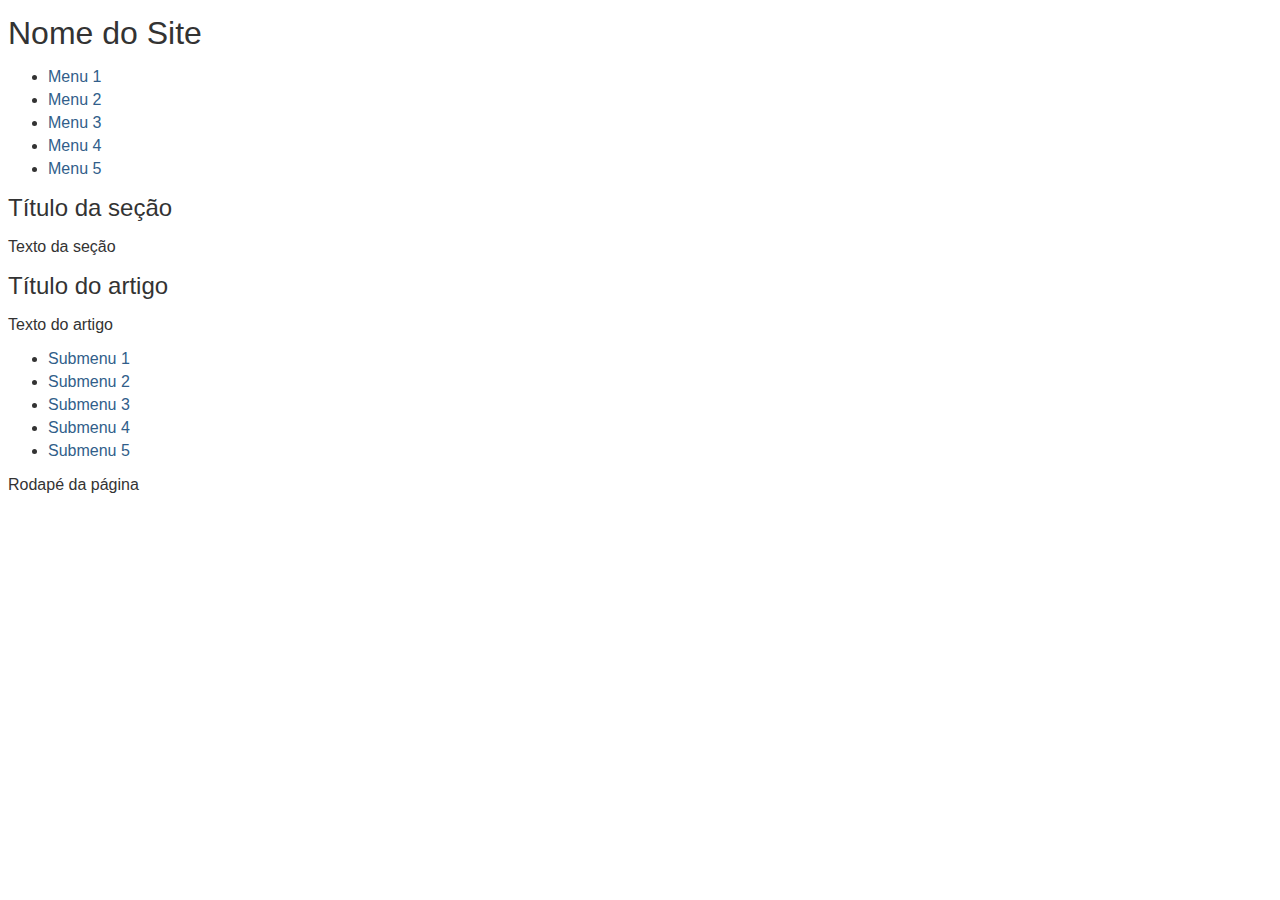
<file: primeiro-layout.html>
<!DOCTYPE html>
<html>
	<div id="wrap">
		<head>
			<meta charset="utf-8">
			<title>Estrutura em HTML5</title>
			<link rel="stylesheet" type="text/css" href="css/estilo.css">
		</head>
	<body>
		<header>
			<h1>Nome do Site</h1>
			<nav>
				<ul>
					<li><a href="#">Menu 1</a></li>
					<li><a href="#">Menu 2</a></li>
					<li><a href="#">Menu 3</a></li>
					<li><a href="#">Menu 4</a></li>
					<li><a href="#">Menu 5</a></li>
				</ul>
			</nav>
		</header>
		<div id="content">
			<section>
				<h2>Título da seção</h2>
				<p>Texto da seção</p>
			</section>
			<article>
				<h2>Título do artigo</h2>
				<p>Texto do artigo</p>
			</article>
		</div>
		<div id="sidebar">
			<aside>
				<ul>
					<li><a href="">Submenu 1</a></li>
					<li><a href="">Submenu 2</a></li>
					<li><a href="">Submenu 3</a></li>
					<li><a href="">Submenu 4</a></li>
					<li><a href="">Submenu 5</a></li>
				</ul>
			</aside>
		</div>
		<footer>
			Rodapé da página
		</footer>
		</div>
	</body>
</html>
</file>
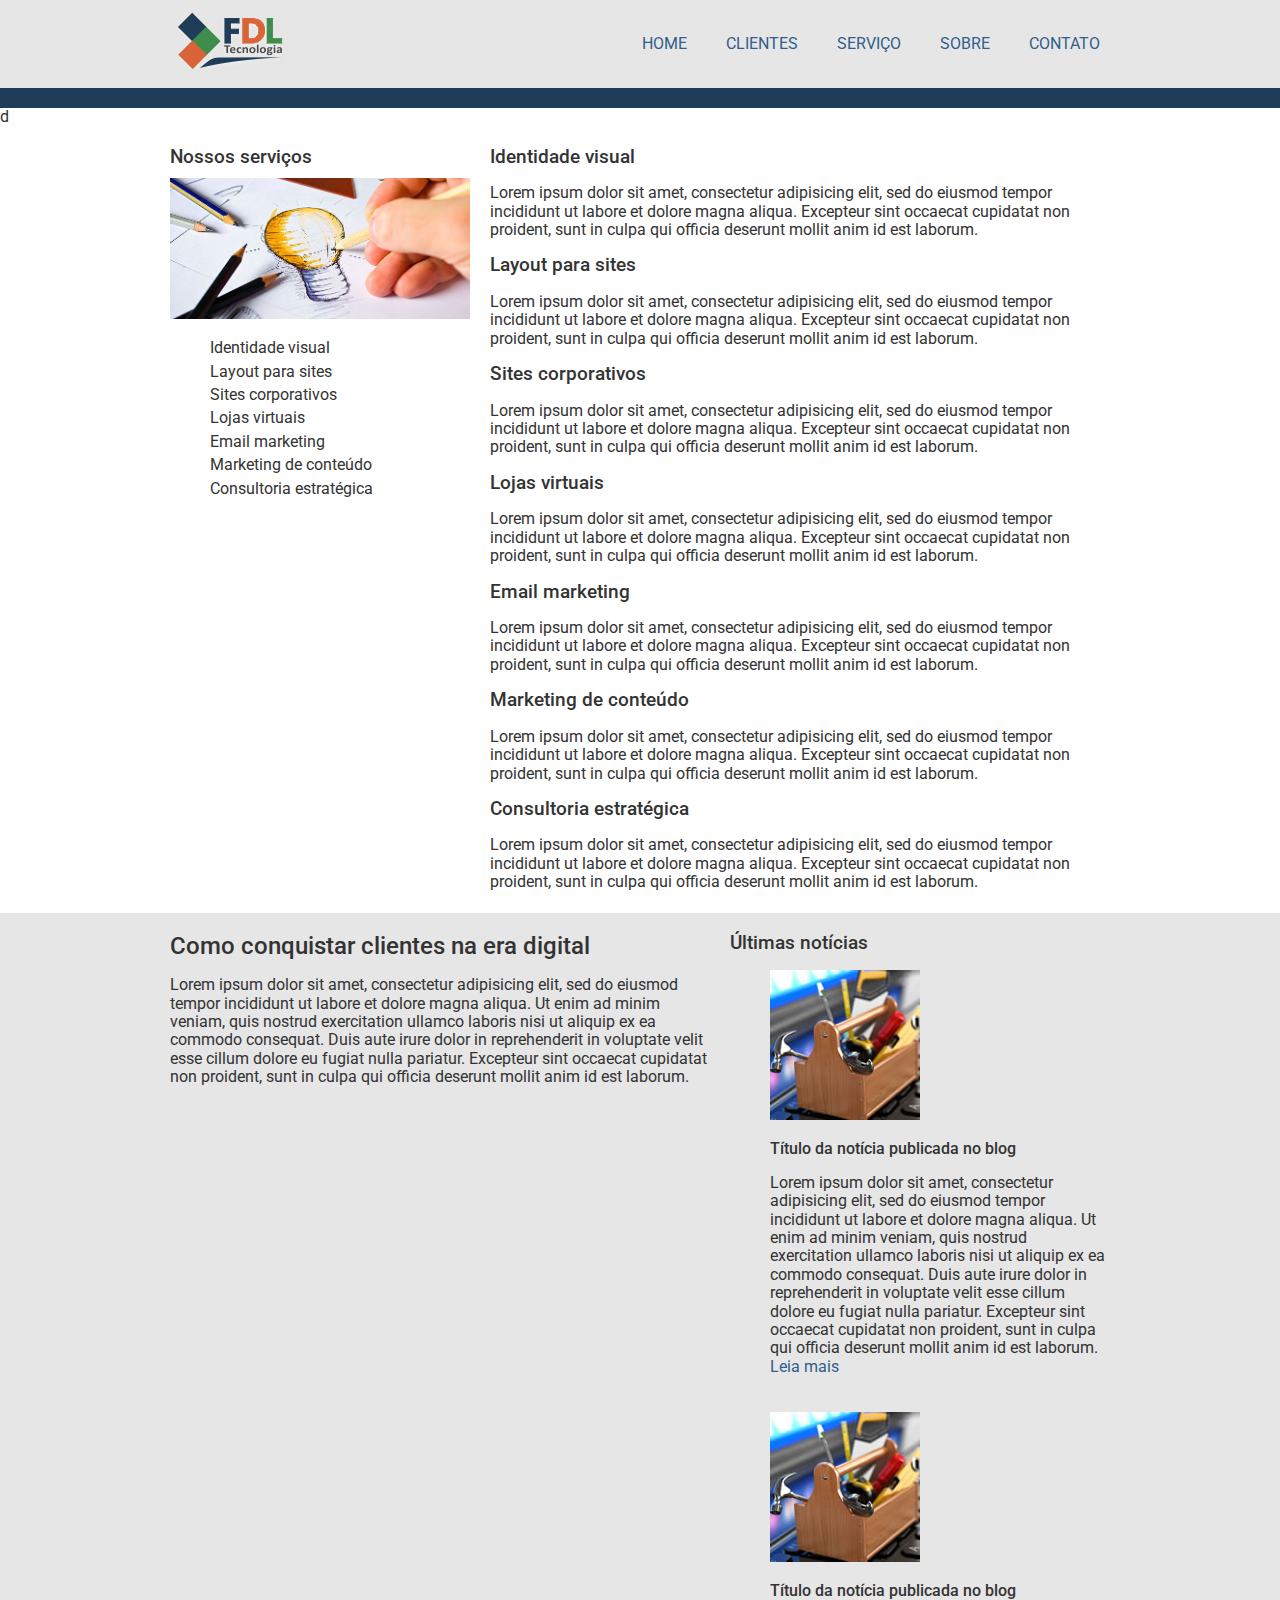
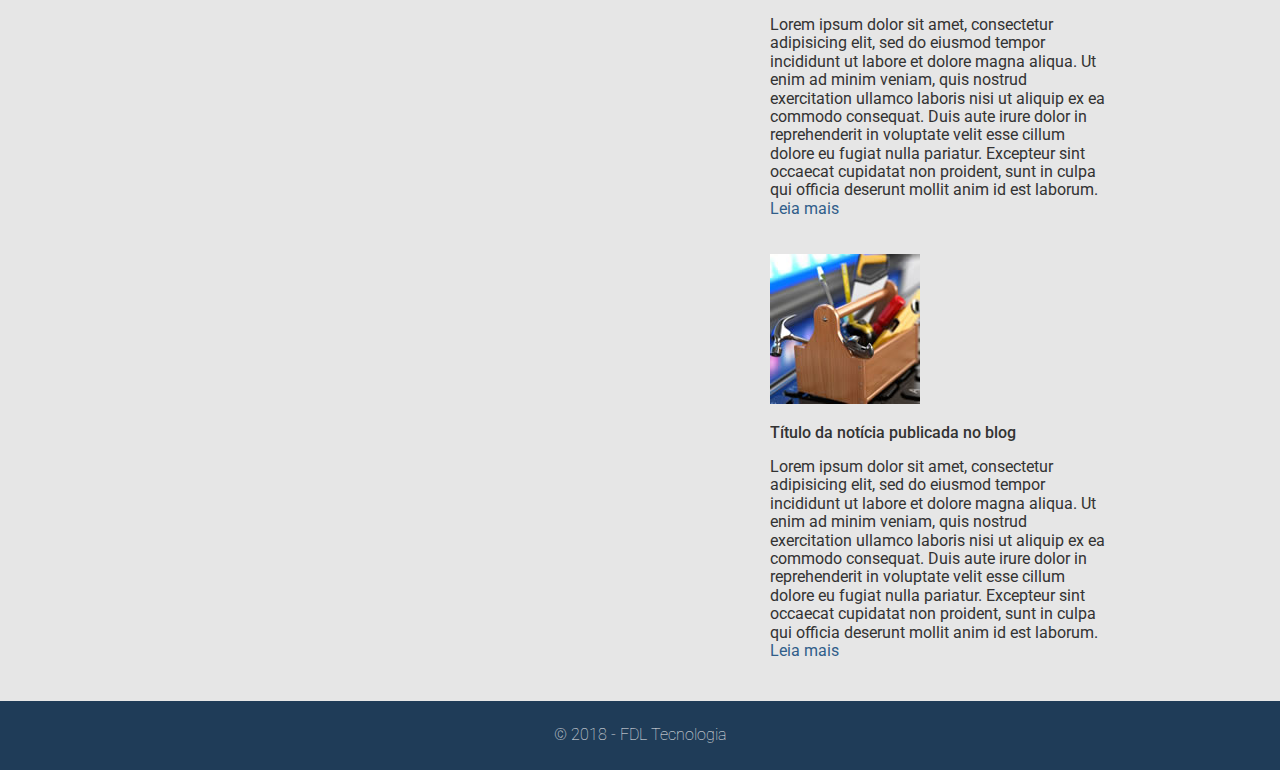
<file: servicos.html>
<!DOCTYPE html>
<html lang="pt-br">
<head>
	<meta charset="utf-8">
	<title>FDL Tecnologia</title>
	<link rel="stylesheet" type="text/css" href="css/normalize.css">
	<link href="https://fonts.googleapis.com/css?family=Roboto" rel="stylesheet">
	<link rel="stylesheet" type="text/css" href="css/estilo.css">
</head>
<body>
	<div class="header">
		<div class="linha">
			<header>
				<div class="coluna col4">
					<img src="imagens/logo_fdl.png">
				</div>
				<div class="coluna col8">
					<nav>
						<ul class="menu inline sem-marcador">
							<li><a href="index.html">Home</a></li>
							<li><a href="clientes.html">Clientes</a></li>
							<li><a href="servicos.html">Serviço</a></li>
							<li><a href="sobre.html">Sobre</a></li>
							<li><a href="contato.html">Contato</a></li>
						</ul>
					</nav>
				</div>
			</header>
		</div>
		<div class="barra">
			<div class="linha">
				<footer>
					<div class="coluna col12"></div>
					<span></span>
				</footer>
			</div>
		</div>
	</div>d
	<div class="linha">
		<section>
			<div class="coluna col4 sidebar">
				<h3>Nossos serviços</h3>
				<img src="imagens/ideia.jpg">
				<ul class="sem-marcador sem-padding">
					<li>Identidade visual</li>
					<li>Layout para sites</li>
					<li>Sites corporativos</li>
					<li>Lojas virtuais</li>
					<li>Email marketing</li>
					<li>Marketing de conteúdo</li>
					<li>Consultoria estratégica</li>
				</ul>	
			</div>
			<div class="coluna col8">
				<h3>Identidade visual</h3>
				<p>Lorem ipsum dolor sit amet, consectetur adipisicing elit, sed do eiusmod
				tempor incididunt ut labore et dolore magna aliqua. Excepteur sint occaecat cupidatat non proident, sunt in culpa qui officia deserunt mollit anim id est laborum.</p>
				<h3>Layout para sites</h3>
				<p>Lorem ipsum dolor sit amet, consectetur adipisicing elit, sed do eiusmod
				tempor incididunt ut labore et dolore magna aliqua. Excepteur sint occaecat cupidatat non proident, sunt in culpa qui officia deserunt mollit anim id est laborum.</p>
				<h3>Sites corporativos</h3>
				<p>Lorem ipsum dolor sit amet, consectetur adipisicing elit, sed do eiusmod
				tempor incididunt ut labore et dolore magna aliqua. Excepteur sint occaecat cupidatat non proident, sunt in culpa qui officia deserunt mollit anim id est laborum.</p>
				<h3>Lojas virtuais</h3>
				<p>Lorem ipsum dolor sit amet, consectetur adipisicing elit, sed do eiusmod
				tempor incididunt ut labore et dolore magna aliqua. Excepteur sint occaecat cupidatat non proident, sunt in culpa qui officia deserunt mollit anim id est laborum.</p>
				<h3>Email marketing</h3>
				<p>Lorem ipsum dolor sit amet, consectetur adipisicing elit, sed do eiusmod
				tempor incididunt ut labore et dolore magna aliqua. Excepteur sint occaecat cupidatat non proident, sunt in culpa qui officia deserunt mollit anim id est laborum.</p>
				<h3>Marketing de conteúdo</h3>
				<p>Lorem ipsum dolor sit amet, consectetur adipisicing elit, sed do eiusmod
				tempor incididunt ut labore et dolore magna aliqua. Excepteur sint occaecat cupidatat non proident, sunt in culpa qui officia deserunt mollit anim id est laborum.</p>
				<h3>Consultoria estratégica</h3>
				<p>Lorem ipsum dolor sit amet, consectetur adipisicing elit, sed do eiusmod
				tempor incididunt ut labore et dolore magna aliqua. Excepteur sint occaecat cupidatat non proident, sunt in culpa qui officia deserunt mollit anim id est laborum.</p>
			</div>
		</section>
	</div>
	<div class="conteudo-extra">
		<div class="linha">
			<div class="coluna col7">
				<section>
					<h2>Como conquistar clientes na era digital</h2>
					<p> Lorem ipsum dolor sit amet, consectetur adipisicing elit, sed do eiusmod
					tempor incididunt ut labore et dolore magna aliqua. Ut enim ad minim veniam,
					quis nostrud exercitation ullamco laboris nisi ut aliquip ex ea commodo
					consequat. Duis aute irure dolor in reprehenderit in voluptate velit esse
					cillum dolore eu fugiat nulla pariatur. Excepteur sint occaecat cupidatat non
					proident, sunt in culpa qui officia deserunt mollit anim id est laborum.</p>
				</section>
			</div>
			<div class="coluna col5">
				<h3>Últimas notícias</h3>
				<ul class="sem-marcador sem-padding noticias">
					<li>
						<img src="imagens/thumb-pequena.jpg">
						<h4>Título da notícia publicada no blog</h4>
						<p>Lorem ipsum dolor sit amet, consectetur adipisicing elit, sed do eiusmod
						tempor incididunt ut labore et dolore magna aliqua. Ut enim ad minim veniam,
						quis nostrud exercitation ullamco laboris nisi ut aliquip ex ea commodo
						consequat. Duis aute irure dolor in reprehenderit in voluptate velit esse
						cillum dolore eu fugiat nulla pariatur. Excepteur sint occaecat cupidatat non
						proident, sunt in culpa qui officia deserunt mollit anim id est laborum. <a href="">Leia mais</a></p>
					</li>
					<li>
						<img src="imagens/thumb-pequena.jpg">
						<h4>Título da notícia publicada no blog</h4>
						<p>Lorem ipsum dolor sit amet, consectetur adipisicing elit, sed do eiusmod
						tempor incididunt ut labore et dolore magna aliqua. Ut enim ad minim veniam,
						quis nostrud exercitation ullamco laboris nisi ut aliquip ex ea commodo
						consequat. Duis aute irure dolor in reprehenderit in voluptate velit esse
						cillum dolore eu fugiat nulla pariatur. Excepteur sint occaecat cupidatat non
						proident, sunt in culpa qui officia deserunt mollit anim id est laborum. <a href="">Leia mais</a></p>
					</li>
					<li>
						<img src="imagens/thumb-pequena.jpg">
						<h4>Título da notícia publicada no blog</h4>
						<p>Lorem ipsum dolor sit amet, consectetur adipisicing elit, sed do eiusmod
						tempor incididunt ut labore et dolore magna aliqua. Ut enim ad minim veniam,
						quis nostrud exercitation ullamco laboris nisi ut aliquip ex ea commodo
						consequat. Duis aute irure dolor in reprehenderit in voluptate velit esse
						cillum dolore eu fugiat nulla pariatur. Excepteur sint occaecat cupidatat non
						proident, sunt in culpa qui officia deserunt mollit anim id est laborum. <a href="">Leia mais</a></p>
					</li>
				</ul>
			</div>
		</div>
	</div>
	<div class="footer">
		<div class="linha">
			<footer>
				<div class="coluna col12"></div>
				<span>&copy; 2018 - FDL Tecnologia</span>
			</footer>
		</div>
	</div>
</body>
</html>
</file>
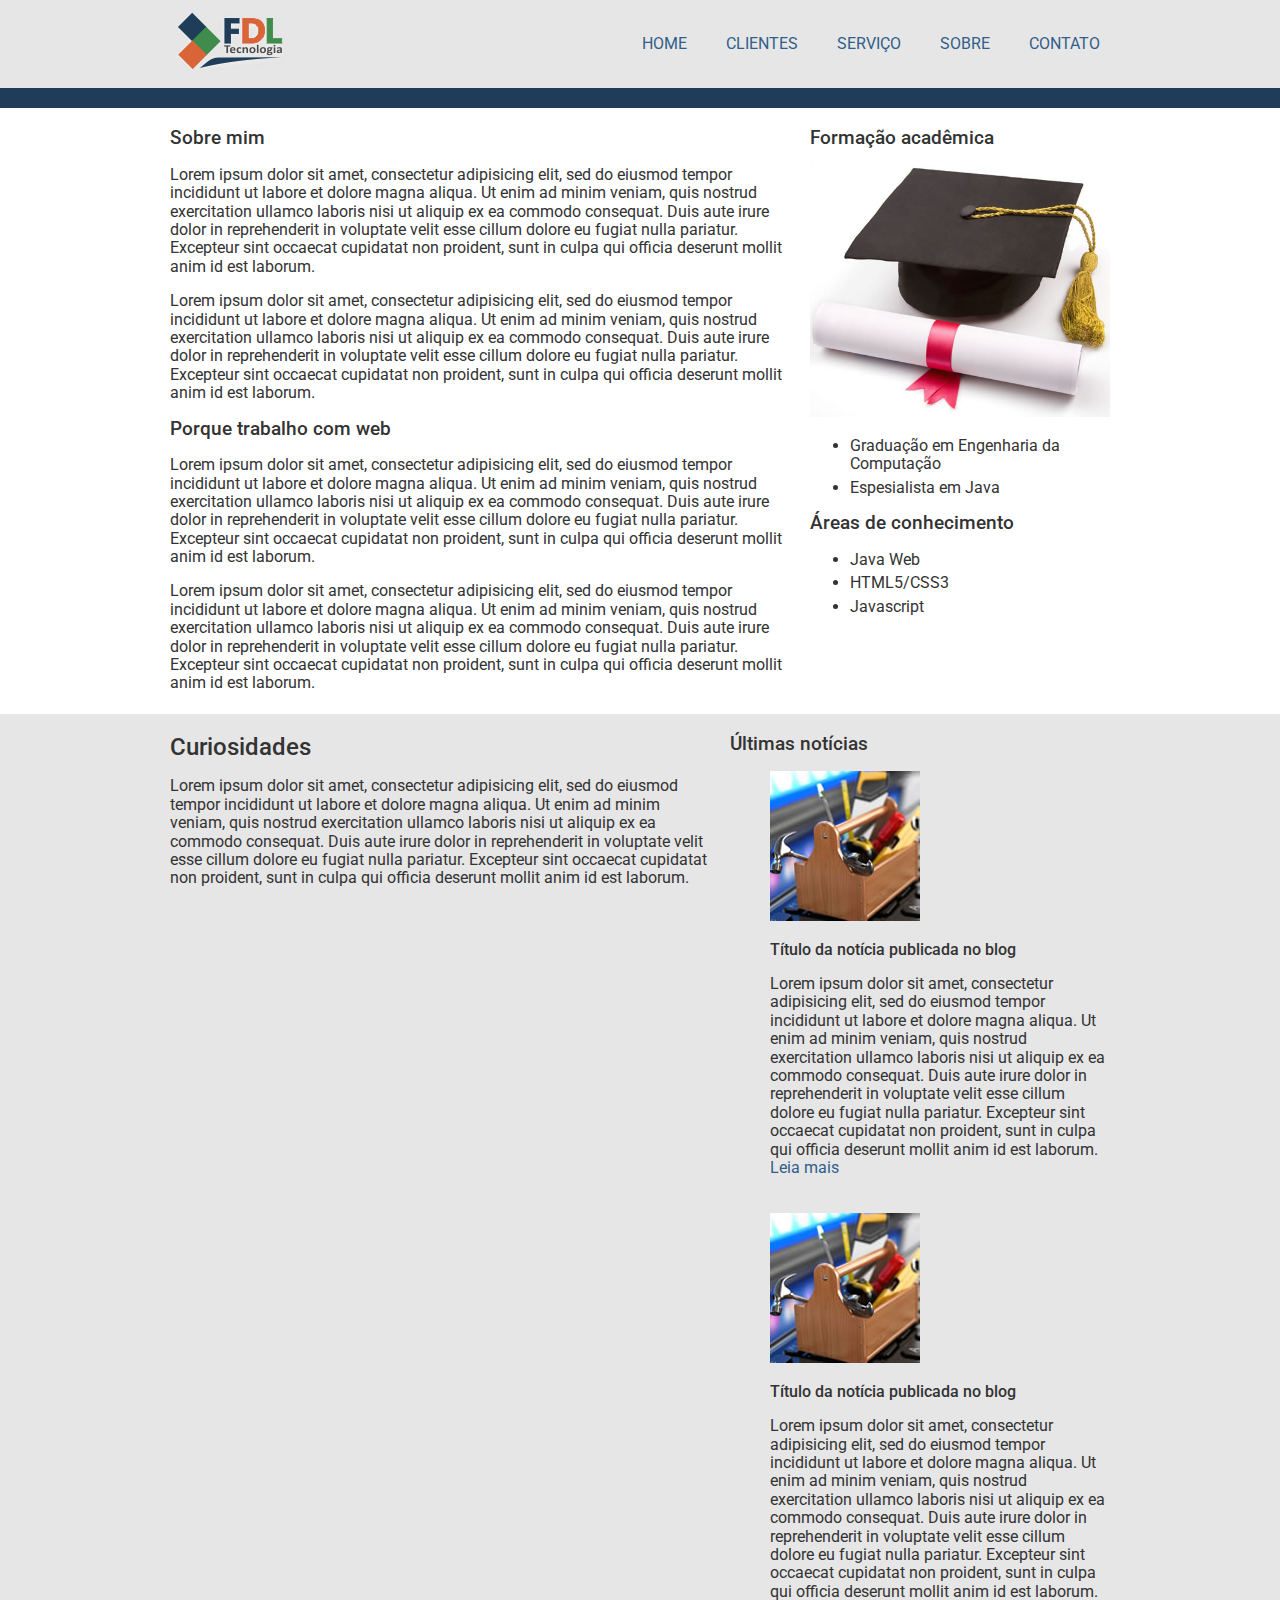
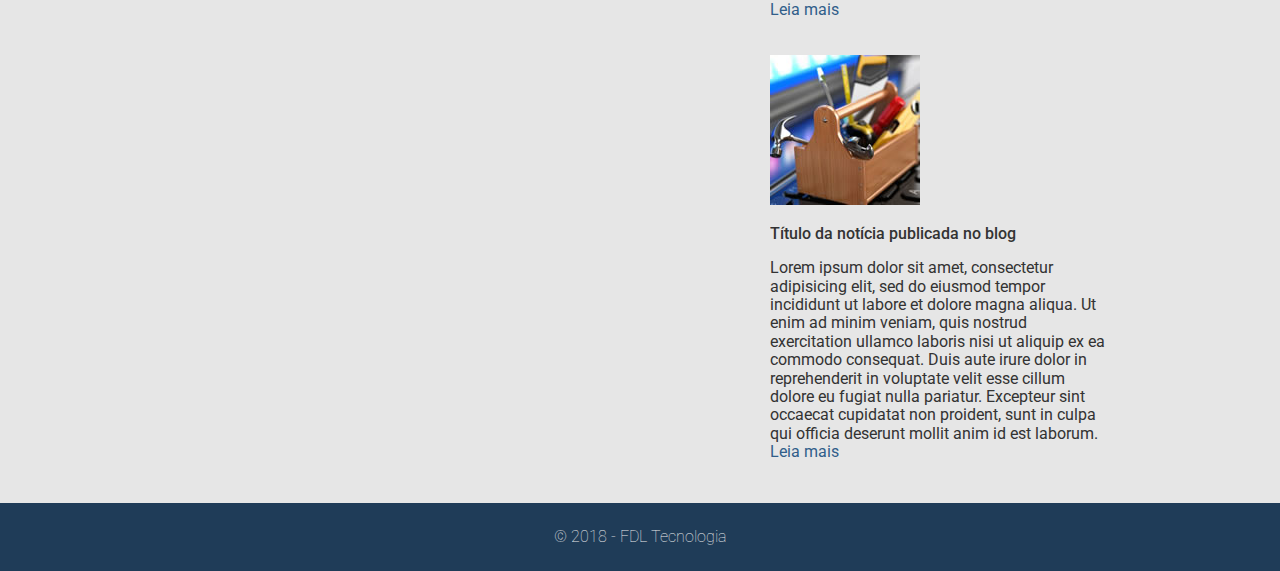
<file: sobre.html>
<!DOCTYPE html>
<html lang="pt-br">
<head>
	<meta charset="utf-8">
	<title>FDL Tecnologia</title>
	<link rel="stylesheet" type="text/css" href="css/normalize.css">
	<link href="https://fonts.googleapis.com/css?family=Roboto" rel="stylesheet">
	<link rel="stylesheet" type="text/css" href="css/estilo.css">
</head>
<body>
	<div class="header">
		<div class="linha">
			<header>
				<div class="coluna col4">
					<img src="imagens/logo_fdl.png">
				</div>
				<div class="coluna col8">
					<nav>
						<ul class="menu inline sem-marcador">
							<li><a href="index.html">Home</a></li>
							<li><a href="clientes.html">Clientes</a></li>
							<li><a href="servicos.html">Serviço</a></li>
							<li><a href="sobre.html">Sobre</a></li>
							<li><a href="contato.html">Contato</a></li>
						</ul>
					</nav>
				</div>
			</header>
		</div>
		<div class="barra">
			<div class="linha">
				<footer>
					<div class="coluna col12"></div>
					<span></span>
				</footer>
			</div>
		</div>
	</div>
	<div class="linha">
		<section>
			<div class="coluna col8">
				<h3>Sobre mim</h3>
				<p>Lorem ipsum dolor sit amet, consectetur adipisicing elit, sed do eiusmod
				tempor incididunt ut labore et dolore magna aliqua. Ut enim ad minim veniam,
				quis nostrud exercitation ullamco laboris nisi ut aliquip ex ea commodo
				consequat. Duis aute irure dolor in reprehenderit in voluptate velit esse
				cillum dolore eu fugiat nulla pariatur. Excepteur sint occaecat cupidatat non
				proident, sunt in culpa qui officia deserunt mollit anim id est laborum.</p>
				<p>Lorem ipsum dolor sit amet, consectetur adipisicing elit, sed do eiusmod
				tempor incididunt ut labore et dolore magna aliqua. Ut enim ad minim veniam,
				quis nostrud exercitation ullamco laboris nisi ut aliquip ex ea commodo
				consequat. Duis aute irure dolor in reprehenderit in voluptate velit esse
				cillum dolore eu fugiat nulla pariatur. Excepteur sint occaecat cupidatat non
				proident, sunt in culpa qui officia deserunt mollit anim id est laborum.</p>

				<h3>Porque trabalho com web</h3>
				<p>Lorem ipsum dolor sit amet, consectetur adipisicing elit, sed do eiusmod
				tempor incididunt ut labore et dolore magna aliqua. Ut enim ad minim veniam,
				quis nostrud exercitation ullamco laboris nisi ut aliquip ex ea commodo
				consequat. Duis aute irure dolor in reprehenderit in voluptate velit esse
				cillum dolore eu fugiat nulla pariatur. Excepteur sint occaecat cupidatat non
				proident, sunt in culpa qui officia deserunt mollit anim id est laborum.</p>
				<p>Lorem ipsum dolor sit amet, consectetur adipisicing elit, sed do eiusmod
				tempor incididunt ut labore et dolore magna aliqua. Ut enim ad minim veniam,
				quis nostrud exercitation ullamco laboris nisi ut aliquip ex ea commodo
				consequat. Duis aute irure dolor in reprehenderit in voluptate velit esse
				cillum dolore eu fugiat nulla pariatur. Excepteur sint occaecat cupidatat non
				proident, sunt in culpa qui officia deserunt mollit anim id est laborum.</p>
			</div>
			<div class="coluna col4 sidebar">
				<h3>Formação acadêmica</h3>
				<img src="imagens/formatura.jpg">
				<ul>
					<li>Graduação em Engenharia da Computação</li>
					<li>Espesialista em Java</li>
				</ul>

				<h3>Áreas de conhecimento</h3>
				<ul>
					<li>Java Web</li>
					<li>HTML5/CSS3</li>
					<li>Javascript</li>
				</ul>
			</div>
		</section>
	</div>
	<div class="conteudo-extra">
		<div class="linha">
			<div class="coluna col7">
				<section>
					<h2>Curiosidades</h2>
					<p> Lorem ipsum dolor sit amet, consectetur adipisicing elit, sed do eiusmod
					tempor incididunt ut labore et dolore magna aliqua. Ut enim ad minim veniam,
					quis nostrud exercitation ullamco laboris nisi ut aliquip ex ea commodo
					consequat. Duis aute irure dolor in reprehenderit in voluptate velit esse
					cillum dolore eu fugiat nulla pariatur. Excepteur sint occaecat cupidatat non
					proident, sunt in culpa qui officia deserunt mollit anim id est laborum.</p>
				</section>
			</div>
			<div class="coluna col5">
				<h3>Últimas notícias</h3>
				<ul class="sem-marcador sem-padding noticias">
					<li>
						<img src="imagens/thumb-pequena.jpg">
						<h4>Título da notícia publicada no blog</h4>
						<p>Lorem ipsum dolor sit amet, consectetur adipisicing elit, sed do eiusmod
						tempor incididunt ut labore et dolore magna aliqua. Ut enim ad minim veniam,
						quis nostrud exercitation ullamco laboris nisi ut aliquip ex ea commodo
						consequat. Duis aute irure dolor in reprehenderit in voluptate velit esse
						cillum dolore eu fugiat nulla pariatur. Excepteur sint occaecat cupidatat non
						proident, sunt in culpa qui officia deserunt mollit anim id est laborum. <a href="">Leia mais</a></p>
					</li>
					<li>
						<img src="imagens/thumb-pequena.jpg">
						<h4>Título da notícia publicada no blog</h4>
						<p>Lorem ipsum dolor sit amet, consectetur adipisicing elit, sed do eiusmod
						tempor incididunt ut labore et dolore magna aliqua. Ut enim ad minim veniam,
						quis nostrud exercitation ullamco laboris nisi ut aliquip ex ea commodo
						consequat. Duis aute irure dolor in reprehenderit in voluptate velit esse
						cillum dolore eu fugiat nulla pariatur. Excepteur sint occaecat cupidatat non
						proident, sunt in culpa qui officia deserunt mollit anim id est laborum. <a href="">Leia mais</a></p>
					</li>
					<li>
						<img src="imagens/thumb-pequena.jpg">
						<h4>Título da notícia publicada no blog</h4>
						<p>Lorem ipsum dolor sit amet, consectetur adipisicing elit, sed do eiusmod
						tempor incididunt ut labore et dolore magna aliqua. Ut enim ad minim veniam,
						quis nostrud exercitation ullamco laboris nisi ut aliquip ex ea commodo
						consequat. Duis aute irure dolor in reprehenderit in voluptate velit esse
						cillum dolore eu fugiat nulla pariatur. Excepteur sint occaecat cupidatat non
						proident, sunt in culpa qui officia deserunt mollit anim id est laborum. <a href="">Leia mais</a></p>
					</li>
				</ul>
			</div>
		</div>
	</div>
	<div class="footer">
		<div class="linha">
			<footer>
				<div class="coluna col12"></div>
				<span>&copy; 2018 - FDL Tecnologia</span>
			</footer>
		</div>
	</div>
</body>
</html>
</file>
<file: css/estilo.css>
body{
	font-family: 'Roboto', sans-serif;
	color: #333;
}
a:link, a:active, a:visited{
	color: #315e8a;
	text-decoration: none;
}
a:hover{
	text-decoration: underline;
}
/** grid 960px**/
.linha{
	width: 960px;
	margin: 0 auto;
	overflow: auto;
	padding: 5px 0;
}

.coluna{
	padding: 0 10px;
	float: left;
}

.col1{
	width: 60px;
}

.col2{
	width: 140px;
}

.col3{
	width: 220px;
}

.col4{
	width: 300px;
}

.col5{
	width: 380px;
}

.col6{
	width: 460px;
}

.col7{
	width: 540px;
}

.col8{
	width: 620px;
}

.col9{
	width: 700px;
}

.col10{
	width: 780px;
}

.col11{
	width: 860px;
}

.col12{
	width: 940px;
}

/**estilos reutilizados**/
.sempadding{
	padding: 0 !important;
}
.sem-margin{
	margin: 0 !important;
}

h1, h2, h3, h4, h5, h6{
	font-weight: 500;
	margin: 15px 0 10px 0;
}
ul li, ol li{
	margin-bottom: 5px;
	margin-left: 0px;
}
ul.inline li, ol.inline li{
	display: inline;
	margin-right: 15px;
}
ul.inline li:last-child, ol.inline li:last-child	{
	margin-right: 0px;
}
ul.sem-marcador, ol.sem-marcador{
	list-style: none;
}
a.botao, input.botao{
	background: #1f3c58;
	padding: 5px 10px;
	border-radius: 3px;
	color: #ebebeb;
	cursor: pointer;
	margin:5px 0;
	display: inline-block;
	border: none;
}
a.botao:hover, input.botao:hover{
	background: #315e8a;
	text-decoration: none;
}
img{
	max-width: 100%;
	height: auto;
}

/* layout do site */ 
.header{
	background: #e6e6e6;
}
.conteudo-extra{
	background: #e6e6e6;
}

.barra{
	background: #1f3c58;
	color: #ebebeb;
	padding: 5px 0;
	text-align: center;
	font-weight: 100;
}

.footer{
	background: #1f3c58;
	color: #ebebeb;
	padding: 20px 0;
	text-align: center;
	font-weight: 100;
}
.menu{
	text-transform: uppercase;
	text-align: right;
	margin-top: 30px;
}
.menu li a{
	padding: 5px 10px;
	border-radius: 3px;
}
.menu li a:hover{
	text-decoration: none;
	background: #1f3c58;
	color: #ebebeb;
}

ul.noticias li{
	clear: both;
	display: block;
	overflow: hidden;
	margin-bottom:20px;
}
ul.noticia li img{
	width: 70px;
	height: auto;
	margin-right: 10px;
	float: left;
}

ul.noticia li h4{
	margin: -2px 0 5px 0;
	font-weight: 500;
}

ul.noticia li p{
	margin: 5px 0;
	font-weight: 300;
}
ul.noticia li p a{
	font-weight: 500;
}
</file>
